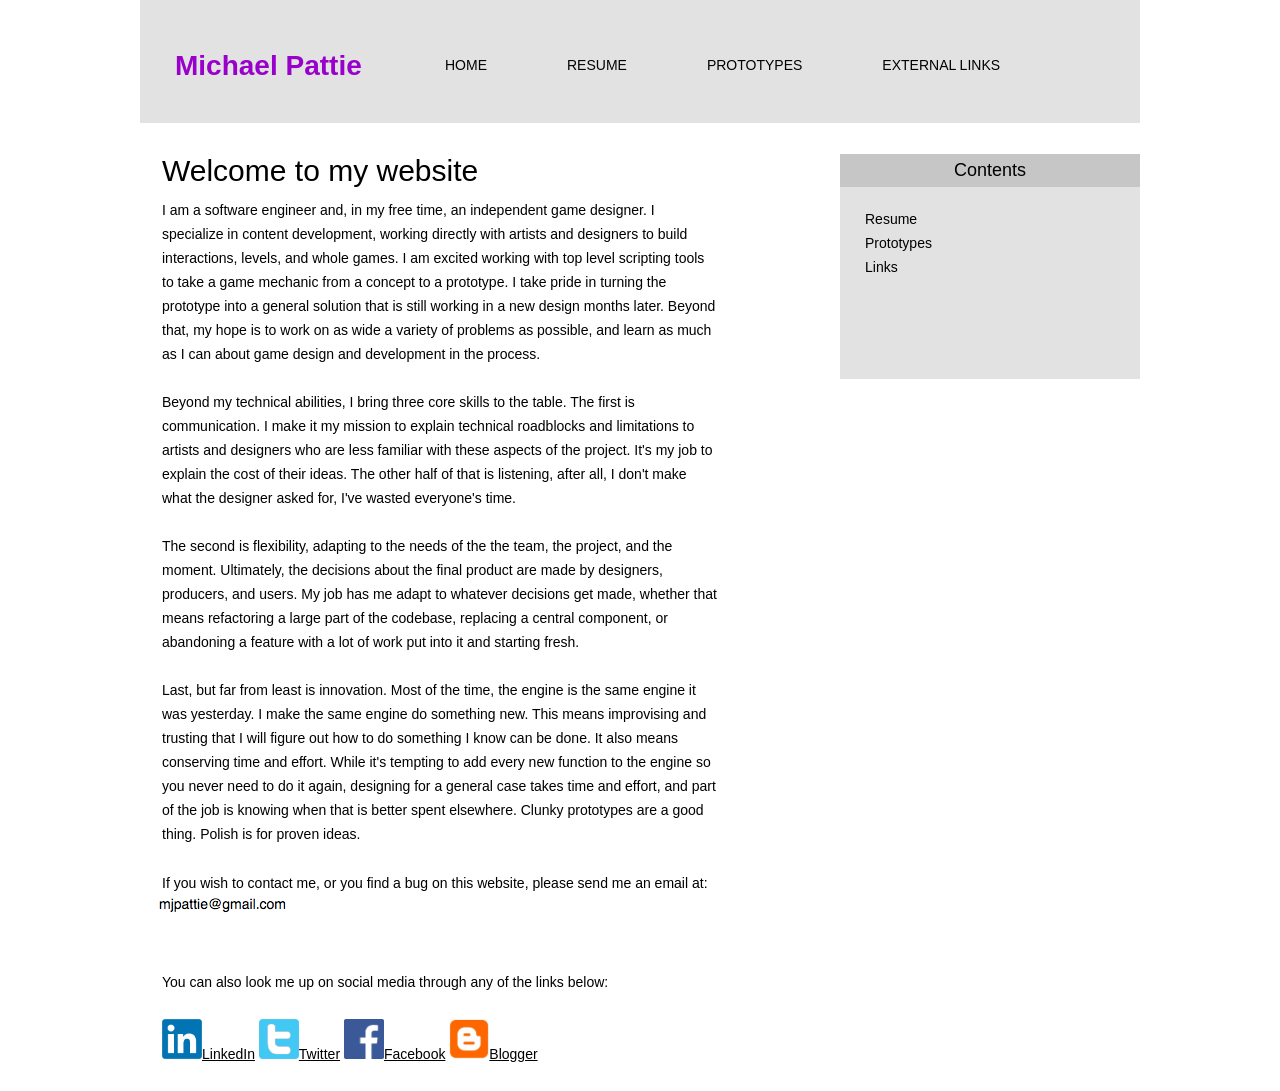
<file: index.html>
<!DOCTYPE html>
<!-- Website template by freewebsitetemplates.com -->
<html>
<head>
	<meta charset="UTF-8">
	<title>Michael Pattie's Website</title>
	<link rel="stylesheet" type="text/css" href="css/style.css">
</head>
<body>
	<div id="page">
		<div id="header">
			<div>
				<p class="mp">Michael Pattie</p>
				<!--<a href="index.html"><img src="images/logo.jpg" alt="Logo"></a>-->
			</div>
			<ul>
				<li class="current">
					<a href="index.html">Home</a>
				</li>
				<li>
					<a href="resume.html">Resume</a>
				</li>
				<li>
					<a href="prototypes.html">Prototypes</a>
				</li>
				<li>
					<a href="links.html">External Links</a>
				</li>
			</ul>
		</div>



		<div id="body">
			<div id="aside">
				<h1>Welcome to my website</h1>
				<p>I am a software engineer and, in my free time, an independent game designer. I specialize in content development, working directly with artists and designers to build interactions, levels, and whole games.
I am excited working with top level scripting tools to take a game mechanic from a concept to a prototype. I take pride in turning the prototype into a general solution that is still working in a new design months later. Beyond that, my hope is to work on as wide a variety of problems as possible, and learn as much as I can about game design and development in the process.<br><br>
Beyond my technical abilities, I bring three core skills to the table. The first is communication. I make it my mission to explain technical roadblocks and limitations to artists and designers who are less familiar with these aspects of the project. It's my job to explain the cost of their ideas. The other half of that is listening, after all, I don't make what the designer asked for, I've wasted everyone's time.<br><br>
The second is flexibility, adapting to the needs of the the team, the project, and the moment. Ultimately, the decisions about the final product are made by designers, producers, and users. My job has me adapt to whatever decisions get made, whether that means refactoring a large part of the codebase, replacing a central component, or abandoning a feature with a lot of work put into it and starting fresh.<br><br>
Last, but far from least is innovation. Most of the time, the engine is the same engine it was yesterday. I make the same engine do something new. This means improvising and trusting that I will figure out how to do something I know can be done. It also means conserving time and effort. While it's tempting to add every new function to the engine so you never need to do it again, designing for a general case takes time and effort, and part of the job is knowing when that is better spent elsewhere. Clunky prototypes are a good thing. Polish is for proven ideas.</p>
				<p>If you wish to contact me, or you find a bug on this website, please send me an email at:<img id="contact_img" src="images/mpEmail.png"></img></p>
				<span></span>
				<p>You can also look me up on social media through any of the links below:<p>
				<img src="images/Lin-logo.png"><a href="https://www.linkedin.com/pub/michael-pattie/88/383/235">LinkedIn</a>
				<img src="images/twitter-logo.png"><a href="https://twitter.com/Michael_Pattie">Twitter</a>
				<img src="images/fb-logo.png"><a href="https://en-gb.facebook.com/michael.pattie.3">Facebook</a>
				<img src="images/blogger-logo.jpg"><a href="http://lambwattage.blogspot.ca">Blogger</a>
            </div>
			<div id="sidebar">
				<div>
					<div>
						<h3>Contents</h3>
						<ul>
							<li>
								<a href="resume.html">Resume</a>
							</li>
							<li>
								<a href="prototypes.html">Prototypes</a>
							</li>
							<li>
								<a href="links.html">Links</a>
							</li>
						</ul>
					</div>
				</div>
            </div>
		</div>
	</div>
</body>
</html>
</file>
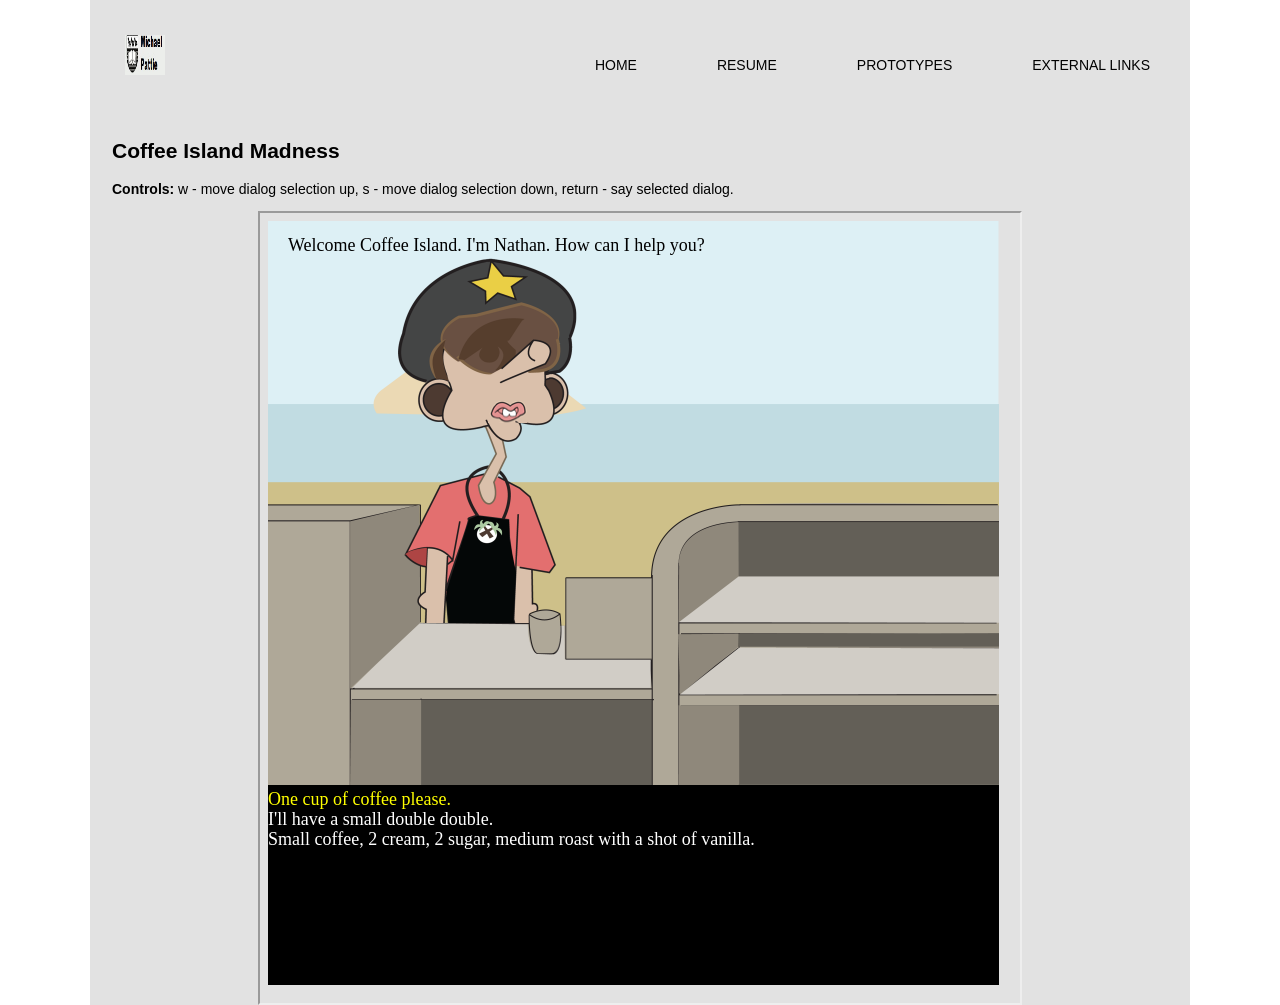
<file: coffee.html>
<!DOCTYPE html>
<!-- Website template by freewebsitetemplates.com -->
<html>
<head>
	<meta charset="UTF-8">
	<title>Michael Pattie's Website</title>
	<link rel="stylesheet" type="text/css" href="css/style.css">
</head>
<body>
	<div id="arcadepage">
		<div id="arcadeheader">
			<div>
				<a href="index.html"><img src="images/logo.jpg" alt="Logo"></a>
			</div>
			<ul>
				<li class="current">
					<a href="index.html">Home</a>
				</li>
				<li>
					<a href="resume.html">Resume</a>
				</li>
				<li>
					<a href="prototypes.html">Prototypes</a>
				</li>
				<li>
					<a href="links.html">External Links</a>
				</li>
			</ul>
		</div>
            <div id="arcade">
                <h2>Coffee Island Madness</h2>
                <p><b>Controls:</b> w - move dialog selection up, s - move dialog selection down, return - say selected dialog.</p>
                <iframe id="iframe_coffee"src="CoffeeIslandMadness.html"></iframe>
            </div>
        </div>
	</div>
</body>
</html>
</file>
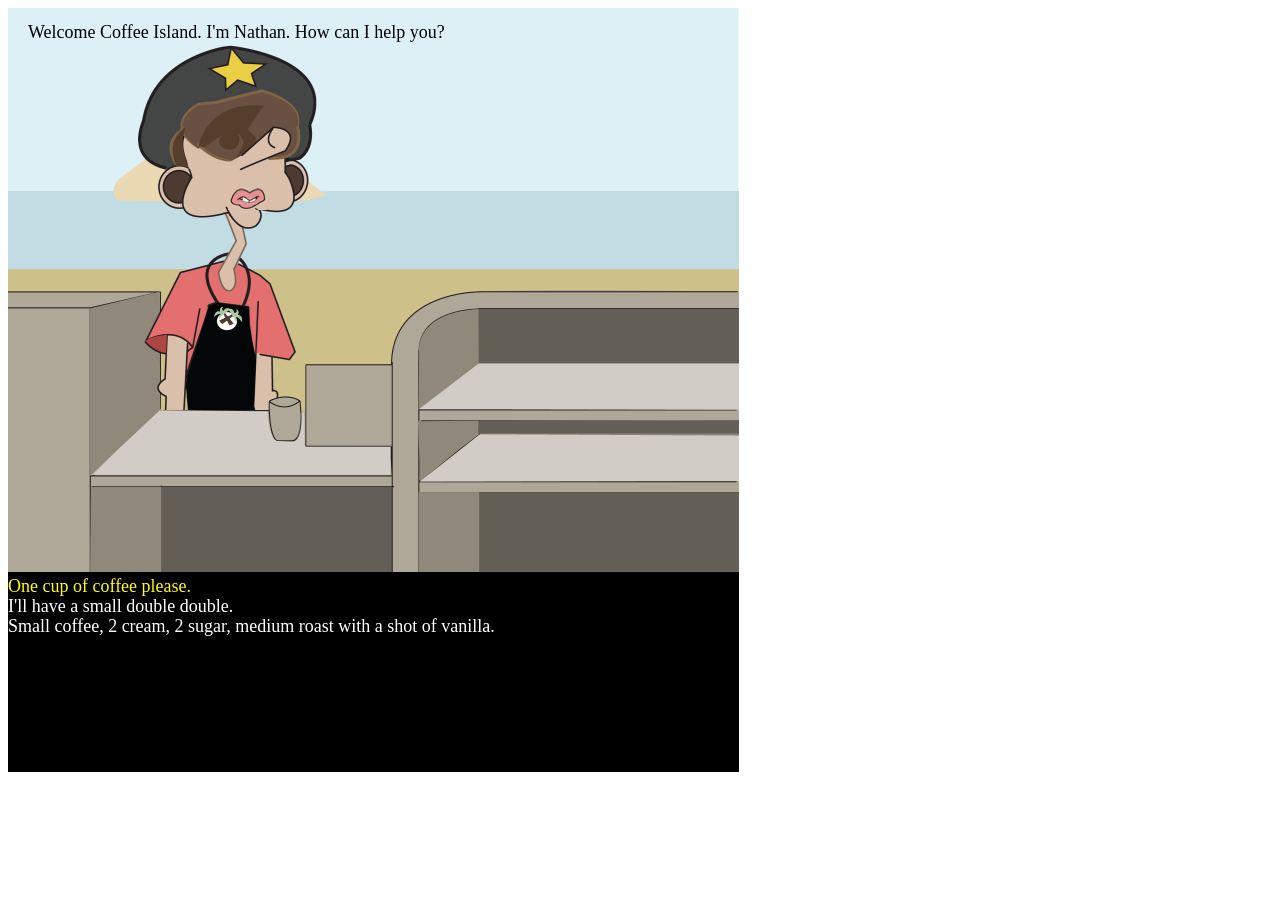
<file: CoffeeIslandMadness.html>
<html>
	<head>
    </head>
	<body>
		<img id="background" src="assets/orcajamfinalbackground.png" style="display:none;" />	
		<img id="smiley" src="assets/mouthopening.png" style="display:none;" />
		<canvas id="canvas" height=765 width=731>This browser does not support canvas</canvas>
		<script >
			//Animation engine script

			function animationFrame(x, y, width, height)
			{
				this.x = x;
				this.y = y;
				this.height = height;
				this.width = width;
			}
			
			function SpriteSheetAnimationSet(){

				this.frameSetList = new Array();
				this.frameSetCount = 0;
				this.animationList = new Array();
				this.animationCount = 0;
				this.addFrameArray = function(name, array){

					this.frameSetList[this.frameSetCount] = new Array();
					this.frameSetList[this.frameSetCount][0] = name;
					this.frameSetList[this.frameSetCount][1] = array;

					this.frameSetCount+=1;
				}
				
				this.addFrameStrip = function(name, start_x, start_y, width, height, x_inc, y_inc, frames){
					var frameSet = new Array();
					var frame;
					
					for(var i = 0; i<frames; i++){
						frame = new animationFrame(start_x+(i*x_inc), start_y+(i*y_inc),width, height);
	
						frameSet[i] = frame;
					}

					this.addFrameArray(name, frameSet);
		
				}
				
				this.addAnimation = function(name, frame_set_name){
					var frames = getFrameSet(frame_set_name);
	
					this.animationList[this.animationCount] = new Array();
					this.animationList[this.animationCount][0] = name;
					this.animationList[this.animationCount][1] = frames;
					this.animationCount++;
				}
				
				this.addAnimation = function(name, frame_set_name, sequence){
					var frames = new Array();
					var frame_set = this.getFrameSet(frame_set_name);

					for(var i = 0; i<sequence.length; i++){
						frames[i] = frame_set[sequence[i]];
					}

					this.animationList[this.animationCount] = new Array();
					this.animationList[this.animationCount][0] = name;
					this.animationList[this.animationCount][1] = frames;
					this.animationCount++;
				}
				
				this.getFrameSet = function(name){

					for(var i = 0; i <this.frameSetCount; i++){

						if(this.frameSetList[i][0] == name)
						return this.frameSetList[i][1];
					}
					return null;
				}
				
				this.getAnimation = function(name){
					for(var i = 0; i <this.animationCount; i++){
						if(this.animationList[i][0] == name)
						return this.animationList[i][1];
					}
					return null;
				}
				
				this.getAnimationInstance = function(name, frame_interval, loop){
					return new AnimationInstance(this.getAnimation(name), frame_interval, loop);
				}
			}
			
			function AnimationInstance(animation, frame_interval, loop){
				this.animation = animation;
				this.startTime = 0;
				this.frame_interval = frame_interval
				this.num_frames = animation.length;
				this.loop = loop;
				
				this.setStart = function(ticks){
					this.startTime = ticks;
				}
				
				this.setLoop = function(loop){
					this.loop = loop;
				}
				
				this.getCurrentFrame = function(ticks){
					if(this.loop){
			
						 return this.animation[Math.floor((ticks-this.startTime)/this.frame_interval)%this.num_frames];
					}else{
						var index = Math.floor((ticks-this.startTime)/this.frame_interval);
						if(index < this.num_frames)
						return this.animation[index];
						else
						return this.animation[this.num_frames-1];
					}
				}
				
				this.drawCurrentFrame = function(context, ticks, img, x, y, width, height){
					var frame = this.getCurrentFrame(ticks);
					context.drawImage(img, frame.x, frame.y, frame.width, frame.height, x, y, width, height);
				}
				
				this.replay = function(ticks){
					this.startTime = ticks;
				}
			}

			</script>
		<script >
			//dialog managing script
			
			function DialogManager(){

				this.id = 0;
				this.selection=0;
				this.tags = [];
				this.questions = [];
				this.choices = [];
				this.currenQuestion = "";
				
				this.add=function(question){
					this.questions.push(question);
				}
				
				this.selectUp = function(){
					this.selection = (this.selection+1)%this.choices.length;
				}
				this.selectDown = function(){
					this.selection -=1;
					if(this.selection<0)
					this.selection = this.choices.length-1;
					else
					this.selection %= this.choices.length;
				}
				
				this.checkForTags=function(prereqs){
					var finalResult = true;
					for(var i = 0; i<prereqs.length; i++){
						var localResult = false;
						for(var j = 0; j<this.tags.length; j++){
							if(this.tags[j]==prereqs[i]){
								localResult = true;
								break;
							}
						}
						if(!localResult){
							return localResult;
						}
					}
					return finalResult;
				}
				
				this.getAvailableChoices = function(){
					var trimmedChoices = [];
					for(var i = 0; i<this.currentQuestion.choices.length;i++){
						if(this.checkForTags(this.currentQuestion.choices[i].prereqs))
						{
							trimmedChoices.push(this.currentQuestion.choices[i]);
						}
					}
					return trimmedChoices;
				}
				
				this.getQuestion=function(id){
					
					for(var i = 0; i<this.questions.length; i++){
						if(this.questions[i].id==id)
						return this.questions[i];
					}
				}
				
				this.choose=function(){
					for(var i = 0; i < this.currentQuestion.sets.length; i++){
						this.tags.push(this.currentQuestion.sets[i]);
					}
					this.id = this.choices[this.selection].leadsTo;
					this.currentQuestion = this.getQuestion(this.id);
					this.choices = this.getAvailableChoices();
					this.selection = 0;
				}
				
				this.printQuestion=function(context, x, y){
					context.fillStyle = 'black';
					context.fillText(this.currentQuestion.line, x, y);
				}
				
				this.printChoices=function(context, x, y, height){
					for(var i = 0; i<this.choices.length;i++){
						if(i==this.selection){
							context.fillStyle = 'yellow';
						}else{
							context.fillStyle = 'white';
						}
						context.fillText(this.choices[i].line, x, y+(i*height));
					}
				}
				
				this.initialize = function(id){
					this.id = id;
					this.currentQuestion = this.getQuestion(this.id);
					this.choices = this.getAvailableChoices();
					this.tags.concat(this.currentQuestion.sets); 
				}
			}
			

			</script>
		<script >
			//Control script
			

			
			var dialogManager = new DialogManager();
			
			//start
			dialogManager.add({"id":"start", "sets":[], "line":"Welcome Coffee Island. I'm Nathan. How can I help you?", "choices":[{"prereqs":[], "leadsTo":"coffee", "line":"One cup of coffee please."},{"prereqs":[], "leadsTo":"double", "line":"I'll have a small double double."},{"prereqs":[], "leadsTo":"complex", "line":"Small coffee, 2 cream, 2 sugar, medium roast with a shot of vanilla."}]});
			dialogManager.add({"id":"complex", "sets":[], "line":"Sorry I didn't get all that. Can you repeat that slower", "choices":[{"prereqs":[], "leadsTo":"cream", "line":"2 Cream..."},{"prereqs":[], "leadsTo":"sugar", "line":"2 Sugar..."},{"prereqs":[], "leadsTo":"Small...", "line":"Small..."}]});
			dialogManager.add({"id":"coffee", "sets":[], "line":"What size?", "choices":[{"prereqs":[], "leadsTo":"small", "line":"Small"},{"prereqs":[], "leadsTo":"tall", "line":"Tall"},{"prereqs":[], "leadsTo":"12oz", "line":"12oz."}]});
			dialogManager.add({"id":"double", "sets":["double"], "line":"We don't serve a double double here. Can you describe it.", "choices":[{"prereqs":[], "leadsTo":"cream", "line":"2 Cream..."},{"prereqs":[], "leadsTo":"sugar", "line":"2 Sugar..."},{"prereqs":[], "leadsTo":"small", "line":"Small..."}]});
			dialogManager.add({"id":"12oz", "sets":[], "line":"We're entirely on the metric system. Please choose a size", "choices":[{"prereqs":[], "leadsTo":"small", "line":"Small?"},{"prereqs":[], "leadsTo":"tall", "line":"Tall?"}]});
			dialogManager.add({"id":"small", "sets":[], "line":"We don't hava small. Do you want a tall or short", "choices":[{"prereqs":[], "leadsTo":"tall", "line":"Tall?"},{"prereqs":[], "leadsTo":"12oz", "line":"12oz?"}]});
			dialogManager.add({"id":"tall", "sets":[], "line":"Okay. Any cream or sugar?", "choices":[{"prereqs":[], "leadsTo":"cream", "line":"2 cream."},{"prereqs":[], "leadsTo":"sugar", "line":"2 Sugar"},{"prereqs":["double"], "leadsTo":"confirmdouble", "line":"I said a double double."}]});
			dialogManager.add({"id":"confirmdouble", "sets":[], "line":"Is that 2 cream and 2 sugar?", "choices":[{"prereqs":[], "leadsTo":"cream", "line":"Yes"},{"prereqs":[], "leadsTo":"sugar", "line":"Yup"}]});
			
			//cream
			dialogManager.add({"id":"cream", "sets":["cream"], "line":"What kind of cream do you want?", "choices":[{"prereqs":[], "leadsTo":"creamkinds", "line":"What kinds do you have?"},{"prereqs":[], "leadsTo":"soy", "line":"Do you have soy?"},{"prereqs":[], "leadsTo":"fat", "line":"Just regular, ordinary cream."},{"prereqs":[], "leadsTo":"milkkinds", "line":"Milk?"}]});
			dialogManager.add({"id":"milkkinds", "sets":[], "line":"We have 2 percent, whole, non-fat or soy milk available.", "choices":[{"prereqs":[], "leadsTo":"amount", "line":"I'll have 2 percent."},{"prereqs":[], "leadsTo":"soy", "line":"Make it soy."}, {"prereqs":[], "leadsTo":"amount", "line":"I'll take non-fat"}, {"prereqs":[], "leadsTo":"fat", "line":"I'll take whole milk."}]});
			dialogManager.add({"id":"soy", "sets":["soy"], "line":"Man, that stuff tastes aweful.", "choices":[{"prereqs":["judge"], "leadsTo":"amount", "line":"Can I just get some coffee sans commentary?"},{"prereqs":[], "leadsTo":"milkkinds", "line":"I'll just have milk then."},{"prereqs":[], "leadsTo":"amount", "line":"I like the taste just fine."}]});
			dialogManager.add({"id":"fat", "sets":["judge"], "line":"Suit yourself, but it's so fattening.", "choices":[{"prereqs":[], "leadsTo":"soy", "line":"Fine I'll have soy."},{"prereqs":[], "leadsTo":"amount", "line":"2 percent then."}, {"prereqs":[], "leadsTo":"amount", "line":"I'll have the non-fat."},{"prereqs":["soy"], "leadsTo":"amountquip", "line":"Well maybe if you had one you wouldn't be such a stick"}]});
			dialogManager.add({"id":"creamkinds", "sets":[], "line":"We have milk, cream, or soy.", "choices":[{"prereqs":[], "leadsTo":"soy", "line":"I'll take soy"}, {"prereqs":[], "leadsTo":"milkkinds", "line":"I'll have some milk."}, {"prereqs":[], "leadsTo":"fat", "line":"Cream is fine."}]});
			
			//sugar
			dialogManager.add({"id":"sugar", "sets":["sugar"], "line":"What kind of sugar would you like?", "choices":[{"prereqs":[], "leadsTo":"sugarkinds", "line":"What kinds do you have?"},{"prereqs":[], "leadsTo":"cane", "line":"Cane sugar."},{"prereqs":[], "leadsTo":"splenda", "line":"Splaenda"},{"prereqs":[], "leadsTo":"whitebrown", "line":"Just sugar."}]});
			dialogManager.add({"id":"sugarkinds", "sets":[], "line":"We have white, brown, splenda, or cane.", "choices":[{"prereqs":[], "leadsTo":"cane", "line":"Cane."},{"prereqs":[], "leadsTo":"brown", "line":"Brown."},{"prereqs":[], "leadsTo":"splenda", "line":"Splenda."},{"prereqs":[], "leadsTo":"white", "line":"White."}]});
			dialogManager.add({"id":"whitebrown", "sets":[], "line":"Do you want white or brown?", "choices":[{"prereqs":[], "leadsTo":"white", "line":"White."},{"prereqs":[], "leadsTo":"brown", "line":"Brown."}]});
			dialogManager.add({"id":"splenda", "sets":["asper"], "line":"Aren't you worried about the aspertame?", "choices":[{"prereqs":[], "leadsTo":"blacksugar", "line":"Fine I'll just have it black."},{"prereqs":[], "leadsTo":"cane", "line":"Fine I'll have cane then."}, {"prereqs":[], "leadsTo":"whitebrown", "line":"Then make it plane sugar."},{"prereqs":[], "leadsTo":"creamsugar", "line":"I'll live with it."}]});
			dialogManager.add({"id":"cane", "sets":[], "line":"But the sugar plantations do so wasteful.", "choices":[{"prereqs":[], "leadsTo":"blacksugar", "line":"Fine I'll just have it black."}, {"prereqs":[], "leadsTo":"whitebrown", "line":"Then make it plane sugar."},{"prereqs":[], "leadsTo":"creamsugar", "line":"Just add the damn sugar."}]});
			dialogManager.add({"id":"white", "sets":[], "line":"Are you sure you don't want a low calorie alternative?", "choices":[{"prereqs":["asper"], "leadsTo":"creamsugar", "line":"I'd rather get fat than get cancer."}, {"prereqs":[], "leadsTo":"splenda", "line":"Maybe I'll have the splenda then."}, {"prereqs":[], "leadsTo":"creamsugar", "line":"It's just a little sugar."}, {"prereqs":[], "leadsTo":"", "line":"Make it brown then."}, {"prereqs":[], "leadsTo":"blacksugar", "line":"Then just make it black."}]});
			dialogManager.add({"id":"brown", "sets":[], "line":"You know it's a ripoff right? They just fry it a little.", "choices":[{"prereqs":[], "leadsTo":"creamsugar", "line":"Then call me a sucker"}, {"prereqs":[], "leadsTo":"splenda", "line":"Fine I'll have the splenda."}, {"prereqs":[], "leadsTo":"white", "line":"Fine I'll have plain white sugar then."}, {"prereqs":[], "leadsTo":"blacksugar", "line":""}]});
			dialogManager.add({"id":"blacksugar", "sets":["nosugar"], "line":"Okay, no sugar then. Are you sure you don't want cream?", "choices":[{"prereqs":[], "leadsTo":"cream", "line":"I might have some cream"},{"prereqs":[], "leadsTo":"black", "line":"Black is fine."}]});
			
			dialogManager.add({"id":"creamsugar", "sets":[], "line":"So... cream or sugar?", "choices":[{"prereqs":["sugar"], "leadsTo":"cream", "line":"We already talked about the sugar."},{"prereqs":["cream"], "leadsTo":"sugar", "line":"We already talked about the cream."},{"prereqs":["cream","sugar"], "leadsTo":"extra", "line":"YES THE CREAM AND SUGAR ARE FINE!"}]});
			
			
			//amount
			dialogManager.add({"id":"amount", "sets":[], "line":"How much do you want?", "choices":[{"prereqs":[], "leadsTo":"2", "line":"2?"},{"prereqs":[], "leadsTo":"oz", "line":"4 oz?"}]});
			dialogManager.add({"id":"amountquip", "sets":[], "line":"I don't think it works like that. Anyway how much do you want.", "choices":[{"prereqs":[], "leadsTo":"2", "line":"2?"},{"prereqs":[], "leadsTo":"oz", "line":"4 oz?"}]});
			dialogManager.add({"id":"2", "sets":[], "line":"2 what?", "choices":[{"prereqs":[], "leadsTo":"milkshot", "line":"Shots"},{"prereqs":[], "leadsTo":"cups", "line":"Cups?"},{"prereqs":[], "leadsTo":"oz", "line":"Ounces?"}]});
			dialogManager.add({"id":"oz", "sets":[], "line":"We use the metric system here. I need mLs.", "choices":[{"prereqs":[], "leadsTo":"comprimise", "line":"Uh.. 150?"},{"prereqs":[], "leadsTo":"comprimise", "line":"90?"}]});
			dialogManager.add({"id":"milkshot", "sets":[], "line":"We don't have shot glasses for milk.", "choices":[{"prereqs":[], "leadsTo":"oz", "line":"2 oz then?"},{"prereqs":[], "leadsTo":"comprimize", "line":"2.. er 20 mils?"}]});
			dialogManager.add({"id":"cups", "sets":[], "line":"Cups are for coffee. Besides that would be way too much.", "choices":[{"prereqs":[], "leadsTo":"comprimize", "line":"About 90 mils?"},{"prereqs":[], "leadsTo":"oz", "line":"2 oz then?"}]});
			dialogManager.add({"id":"comprimise", "sets":[], "line":"That will severely comprimize the flavour.", "choices":[{"prereqs":["nosugar"], "leadsTo":"black", "line":"Alright entirely black then."},{"prereqs":[], "leadsTo":"nocream", "line":"Fine. No cream then."},{"prereqs":[], "leadsTo":"creamsugar", "line":"I don't care about the flavour."}]});
			
			dialogManager.add({"id":"nocream", "sets":[], "line":"Okay, would you like any sugar?", "choices":[{"prereqs":["nosugar"], "leadsTo":"black", "line":"NO!"}, {"prereqs":[], "leadsTo":"sugar", "line":"Um..."}]});
			
			//black
			dialogManager.add({"id":"black", "sets":[], "line":"Are you sure you can handle black.", "choices":[{"prereqs":[], "leadsTo":"sugar", "line":"Maybe some sugar"},{"prereqs":[], "leadsTo":"cream", "line":"Maybe some cream"},{"prereqs":[], "leadsTo":"extra", "line":"Black is fine."}]});
			
			//extra
			dialogManager.add({"id":"extra", "sets":[], "line":"Do you want anything else in your coffee?", "choices":[{"prereqs":[], "leadsTo":"shotA", "line":"How about a shot"},{"prereqs":[], "leadsTo":"extrastuff", "line":"What kinds of things"}, {"prereqs":[], "leadsTo":"with", "line":"No. Just. Coffee."}]});
			dialogManager.add({"id":"shotA", "sets":[], "line":"We don't serve alchohol here.", "choices":[{"prereqs":[], "leadsTo":"abuse", "line":"espresso you moron."},{"prereqs":[], "leadsTo":"comprimise2", "line":"I meant a shot of espresso."}]});
			dialogManager.add({"id":"shotB", "sets":[], "line":"We don't serve alchohol here.", "choices":[{"prereqs":[], "leadsTo":"comprimise2", "line":"BUTTER-scotch."},{"prereqs":[], "leadsTo":"comprimise2", "line":"I meant a shot of espresso"}]});
			dialogManager.add({"id":"flavour", "sets":[], "line":"five.", "choices":[{"prereqs":[], "leadsTo":"", "line":""}]});
			dialogManager.add({"id":"extrastuff", "sets":[], "line":"We have flavour syrups. You could add shots. Water", "choices":[{"prereqs":[], "leadsTo":"flavour", "line":"What kinds of flavour syrups are there?"},{"prereqs":[], "leadsTo":"shotB", "line":"Thow in some scotch."},{"prereqs":[], "leadsTo":"with", "line":"Never mind, I'll take it as is."}]});
			dialogManager.add({"id":"comprimise2", "sets":[], "line":"That will completely ruin the flavour.", "choices":[{"prereqs":["comprimise"], "leadsTo":"abuse", "line":"I'm about to comprimise your face."},{"prereqs":[], "leadsTo":"idea", "line":"You suggested it!"}, {"prereqs":[], "leadsTo":"with", "line":"Fine. Forget it. Just the coffee."}]});
			dialogManager.add({"id":"idea", "sets":[], "line":"I have to suggest it. It doesn't mean I recommend it.", "choices":[{"prereqs":[], "leadsTo":"with", "line":"Fine. Forget it. Just the coffee."}]});
			
			//with
			dialogManager.add({"id":"with", "sets":[], "line":"Alrighty then. Would you like anything with your coffee?", "choices":[{"prereqs":[], "leadsTo":"withKinds", "line":"What?"}]});
			dialogManager.add({"id":"withKinds", "sets":[], "line":"We have pastries, doughnuts, cookies, bread, biscotti..... ", "choices":[{"prereqs":[], "leadsTo":"insanity1", "line":"AAAAAAAAAAAAAAAAAAAAAAAAAAAAARRRGGGHHH!"},{"prereqs":[], "leadsTo":"abuse", "line":"OH MY GOD JUST GIVE ME MY GOD DAMN COFFEE YOU STUPID LITTLE SHIT!"},{"prereqs":[], "leadsTo":"donation", "line":"COFFEE! JUST COFFEE! NOTHING EXCEPT COFFEE"}]});
			
			//insanity
			dialogManager.add({"id":"insanity1", "sets":[], "line":"Um, I'm sorry I didn't get that", "choices":[{"prereqs":[], "leadsTo":"insanity2", "line":"GRRRRRRRRR...."},{"prereqs":[], "leadsTo":"insanity2", "line":"Asgijifunninifpagrtifhsj"},{"prereqs":[], "leadsTo":"insanity2", "line":"HURRGH, HURGH, HURGH, HUGRH"}]});
			dialogManager.add({"id":"insanity2", "sets":[], "line":"I, I think you need help. Just let me call someone.", "choices":[{"prereqs":[], "leadsTo":"end1", "line":"No wait-"}]});
			
			//abuse
			dialogManager.add({"id":"abuse", "sets":[], "line":"I don't appriciate that kind of treatment.", "choices":[{"prereqs":[], "leadsTo":"donation", "line":"You're right, I'm sorry, just let me get my coffee."},{"prereqs":[], "leadsTo":"abuse2", "line":"Well I don't appriciate annoying sticks standing between me and my coffee"}]});
			dialogManager.add({"id":"abuse2", "sets":[], "line":"Look if you don't stop, I WILL call for security.", "choices":[{"prereqs":[], "leadsTo":"end2", "line":"You don't have the balls."}]});
			
			//donation
			dialogManager.add({"id":"donation", "sets":[], "line":"Would you like to donate a dollar to starving children in Ethiopia", "choices":[{"prereqs":[], "leadsTo":"abuse2", "line":"That's it!, I'm stopping this right now!"},{"prereqs":[], "leadsTo":"yes", "line":"<sigh> Yeah, sure, can I just get my coffee?"},{"prereqs":[], "leadsTo":"insanity1", "line":"HTKCH... HKCTKGKHKTGHKSKGTKCTK!"},{"prereqs":[], "leadsTo":"no", "line":"Forget the children! I'm leaving now. coffee or no."}]});
			
			dialogManager.add({"id":"yes", "sets":[], "line":"Great. Here's your coffee. That will be $2.64. Thanks for shopping at Island Coffee!", "choices":[{"prereqs":[], "leadsTo":"end3", "line":"Oh thank God!"}]});
			dialogManager.add({"id":"no", "sets":[], "line":"Fine.  Here's your coffee. That will be $2.64. Thanks for shopping at Island Coffee!", "choices":[{"prereqs":[], "leadsTo":"end2", "line":"Oh thank God!"}]});
			
			dialogManager.add({"id":"end1", "sets":[], "line":"", "choices":[]});
			dialogManager.add({"id":"end2", "sets":[], "line":"", "choices":[]});
			dialogManager.add({"id":"end3", "sets":[], "line":"", "choices":[]});
			dialogManager.add({"id":"credits", "sets":[], "line":"", "choices":[]});
			
			
			
			
			
			dialogManager.initialize("start");

			window.requestAnimFrame = (function(callback) {
																 return window.requestAnimationFrame || window.webkitRequestAnimationFrame || window.mozRequestAnimationFrame || window.oRequestAnimationFrame || window.msRequestAnimationFrame ||
																 function(callback) {
																 window.setTimeout(callback, 1000 / 60);
																 };
																 })();
			var img = document.getElementById("smiley");
			var background = document.getElementById("background");
			
			var canvas = document.getElementById("canvas");
			var context = canvas.getContext("2d");
			context.font="18px Comic Sans MS";
			
			
			var sheet = new SpriteSheetAnimationSet();
			sheet.addFrameStrip("smile", 0, 0, 39, 22.75, 0, 22.75, 4);

			sheet.addAnimation("smile", "smile", [0,1,2,3,2,1,0,1,2,3,2,1,0,1,2,3,2,1,0,1,2,3,2,1,0,1,2,3,2,1,0,1,2,3,2,1,0,1,2,3,2,1,0,1,2,3,2,1,0,1,2,3,2,1,01,2,3,2,1,0,1,2,3,2,1,0,1,2,3,2,1,0,1,2,3,2,1,0,1,2,3,2,1,0]);
			
			var instance = sheet.getAnimationInstance("smile", 2, false);
			var clockTicks = 0;
			
			setInterval(function() {

									animate(canvas, context, clockTicks);
									clockTicks++;
									}, 30);
			
			function animate(canvas, context, startTime){
				context.clearRect(0 , 0 , canvas.width, canvas.height);
				
				if(dialogManager.id=="end1"){
					context.fillStyle="rgb(0,0,0)";
					context.fillRect(0,0,canvas.width,canvas.height);
					context.fillStyle = 'white';
					context.fillText("You are brought to the Kony Island Mental Hospital and set up in a rubber room.",20,20);
					context.fillText("You can smell some coffee at the nurses' station, but it's off limit to patients.",20,40);
					context.fillText("Guess you'll just have to take a nap.",20,60);
					context.fillText("Press enter to go to credits.", 20, 120);
				}else if(dialogManager.id=="end2"){
					context.fillStyle="rgb(0,0,0)";
					context.fillRect(0,0,canvas.width,canvas.height);
					context.fillStyle = 'white';
					context.fillText("Apparently he did.",20,20);
					context.fillText("You are hauled off to the Kony Island Penitentiary where your coffee options are:",20,40);
					context.fillText("	water, or an empty cup.",20,60);
					context.fillText("Maybe you can smuggle some in with the right connections.",20,100);
					context.fillText("Press enter to go to credits.", 20, 140);
				}else if(dialogManager.id=="end3"){
					context.fillStyle="rgb(0,0,0)";
					context.fillRect(0,0,canvas.width,canvas.height);
					context.fillStyle = 'white';
					context.fillText("At long last you get your cup of coffee.",20,20);
					context.fillText("It's okay. Not great, but drinkable. Could be worse.",20,40);
					context.fillText("Press enter to go to credits.", 20, 120);
				}else if(dialogManager.id=="credits"){
					context.fillStyle="rgb(0,0,0)";
					context.fillRect(0,0,canvas.width,canvas.height);
					context.fillStyle = 'white';
					context.fillText("Created by Linnea Balt and Michael Pattie.",20,40)
					context.fillText("We hope you enjoyed it. Kind of.", 20, 60);
				}else{
					context.drawImage(background,0,0,2924,2260,0,0, 731,565);
					context.fillStyle="rgb(0,0,0)";
					context.fillRect(0,564,canvas.width,200);
					instance.drawCurrentFrame(context, startTime, img, 220, 180, 39, 22);
					dialogManager.printQuestion(context, 20, 30);
					dialogManager.printChoices(context, 0, 584, 20);
				}	
			}
			
			window.addEventListener("keydown", onKeyDown, false);
			
			function onKeyDown(e){
				switch(e.keyCode){
					case 13:
					if(dialogManager.id=="end1"||dialogManager.id=="end2"||dialogManager.id=="end3"){
						dialogManager.id="credits"
						break;
					}else if(dialogManager.id=="credits"){
						break;
					}else{
						dialogManager.choose();
						instance.replay(clockTicks)
						break;
					}
					case 83:
					dialogManager.selectUp();
					break;
					case 87:
					dialogManager.selectDown();
					break;
					default:
					break;
				} 
			}

			</script>
	</body>
</html>
</file>
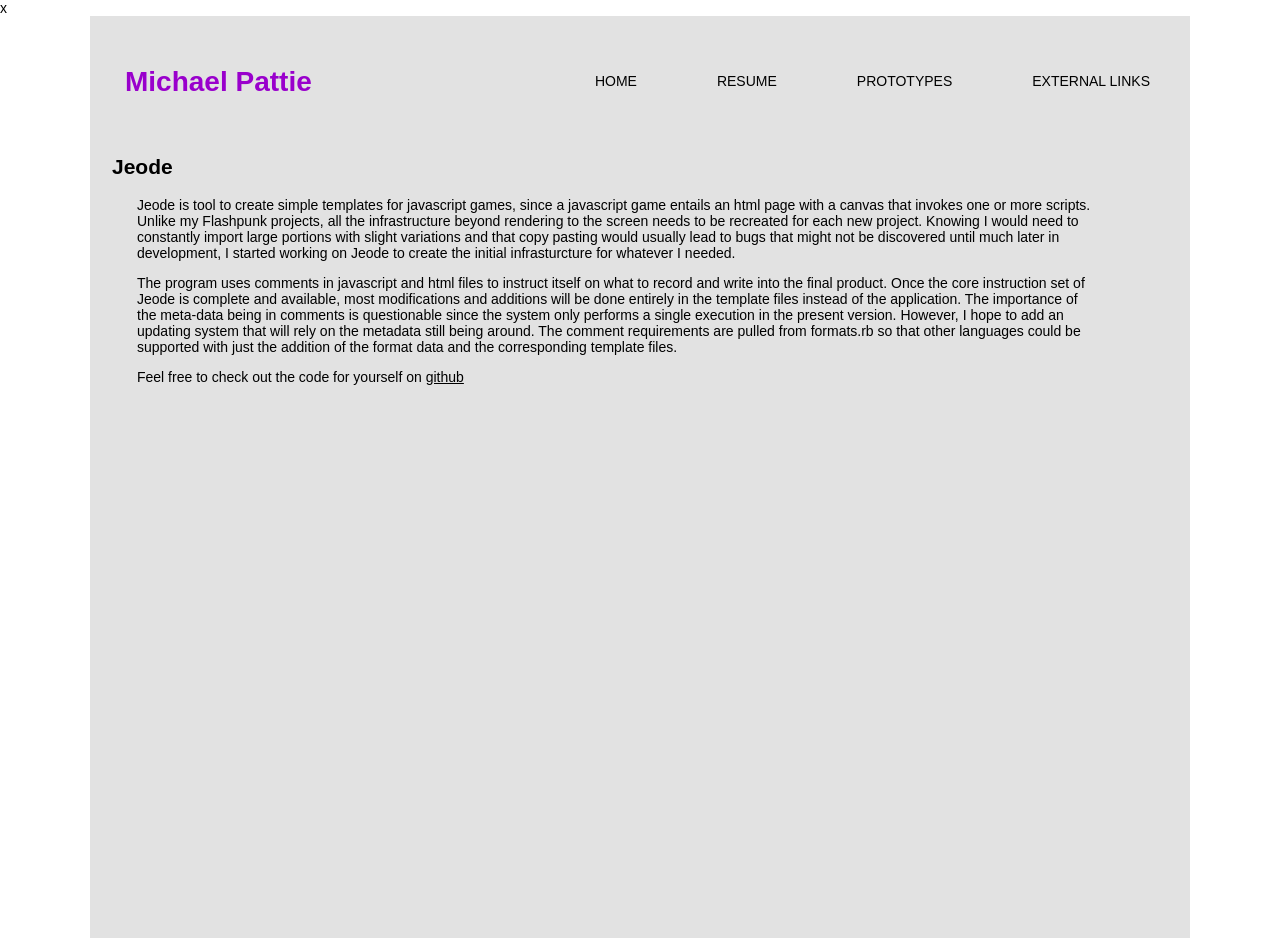
<file: jeode.html>
x<!DOCTYPE html>
<!-- Website template by freewebsitetemplates.com -->
<html>
<head>
	<meta charset="UTF-8">
	<title>Jeode by Michael Pattie</title>
	<link rel="stylesheet" type="text/css" href="css/style.css">
</head>
<body>
	<div id="arcadepage">
		<div id="arcadeheader">
			<div>
				<p class="mp">Michael Pattie</p>
			</div>
			<ul>
				<li class="current">
					<a href="index.html">Home</a>
				</li>
				<li>
					<a href="resume.html">Resume</a>
				</li>
				<li>
					<a href="prototypes.html">Prototypes</a>
				</li>
				<li>
					<a href="links.html">External Links</a>
				</li>
			</ul>
		</div>
            <div id="arcade">
                <h2>Jeode</h2>
		<div>
                <p>Jeode is tool to create simple templates for javascript games, since a javascript game entails an html page with a canvas that invokes one or more scripts. Unlike my Flashpunk projects, all the infrastructure beyond rendering to the screen needs to be recreated for each new project. Knowing I would need to constantly import large portions with slight variations and that copy pasting would usually lead to bugs that might not be discovered until much later in development, I started working on Jeode to create the initial infrasturcture for whatever I needed.  </p>
                <p>The program uses comments in javascript and html files to instruct itself on what to record and write into the final product. Once the core instruction set of Jeode is complete and available, most modifications and additions will be done entirely in the template files instead of the application. The importance of the meta-data being in comments is questionable since the system only performs a single execution in the present version. However, I hope to add an updating system that will rely on the metadata still being around. The comment requirements are pulled from formats.rb so that other languages could be supported with just the addition of the format data and the corresponding template files.</p>
                <p>Feel free to check out the code for yourself on <a href="https://github.com/Lambwatt/jeode">github</a></p>
		</div>
            </div>
        </div>
	</div>
</body>
</html>
</file>
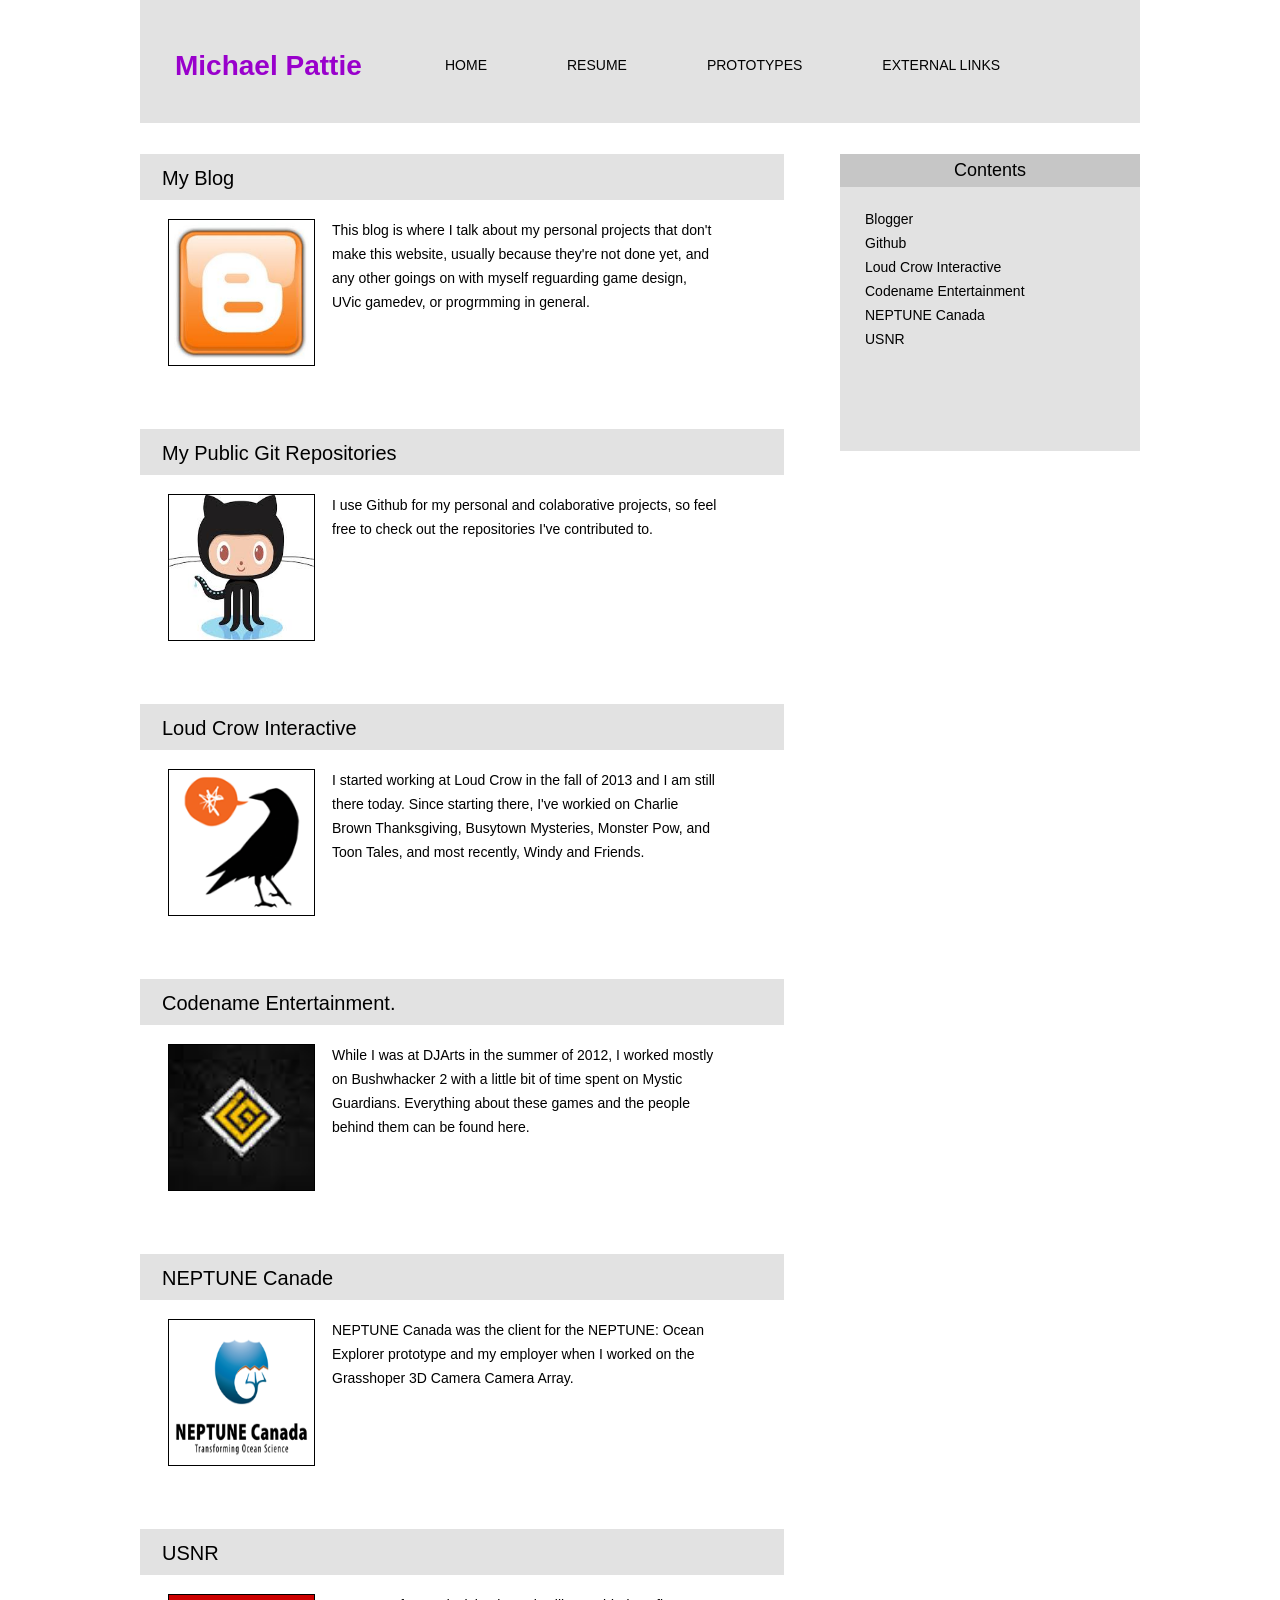
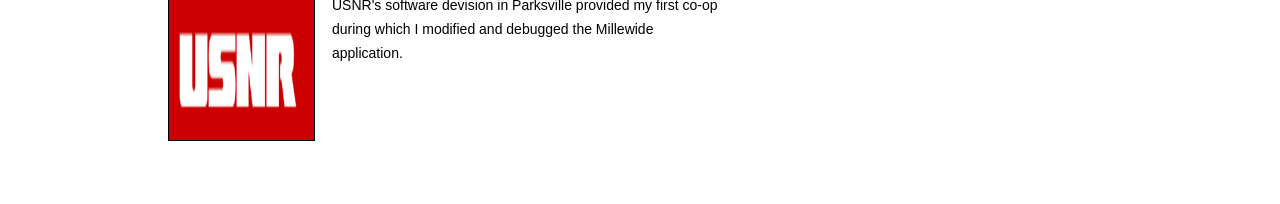
<file: links.html>
<!DOCTYPE html>
<!-- Website template by freewebsitetemplates.com -->
<html>
<head>
	<meta charset="UTF-8">
	<title>Michael Pattie's Website</title>
	<link rel="stylesheet" type="text/css" href="css/style.css">
</head>
<body>
	<div id="page">
		<div id="header">
			<div>
				<p class="mp">Michael Pattie</p>
			</div>
			<ul>
				<li >
					<a href="index.html">Home</a>
				</li>
				<li>
					<a href="resume.html">Resume</a>
				</li>
				<li>
					<a href="prototypes.html">Prototypes</a>
				</li>
				<li class="current">
					<a href="links.html">External Links</a>
				</li>
			</ul>
		</div>
		<div id="body">
			<div id="aside">
				<div id="games">
					<ul>
						<li>

							<h2>
								<a id="blogger" href="http://lambwattage.blogspot.ca">My Blog</a>
							</h2>

								
							
							<a href="http://lambwattage.blogspot.ca"><img src="images/blogger_logo.jpg" alt="Image"></a>
							<p>This blog is where I talk about my personal projects that don't make this website, usually because they're not done yet, and any other goings on with myself reguarding game design, UVic gamedev, or progrmming in general.</p>

						</li>
						<span></span>
						<li>
							<h2>
								<a id="git" href="https://github.com/Lambwatt">My Public Git Repositories</a>
							</h2>

							<a href="https://github.com/Lambwatt"><img src="images/github_logo.jpeg" alt="Image"></a>
							
							<p>I use Github for my personal and colaborative projects, so feel free to check out the repositories I've contributed to.</p>

						</li>
						<span></span>
						<li>
							<h2>
								<a id="loudcrow" href="http://loudcrow.com/">Loud Crow Interactive</a>
							</h2>

							<a href="http://loudcrow.com/"><img src="images/loudcrow.png" alt="Image"></a>
							
							<p>I started working at Loud Crow in the fall of 2013 and I am still there today. Since starting there, I've workied on Charlie Brown Thanksgiving, Busytown Mysteries, Monster Pow, and Toon Tales, and most recently, Windy and Friends.</p>

						</li>
						<span></span>
						<li>

							<h2>
								<a id="djarts" href="http://www.codenameentertainment.com/">Codename Entertainment.</a>
							</h2>

							<a href="http://www.codenameentertainment.com/"><img src="images/codename.jpeg" alt="Image"></a>
							
							<p>While I was at DJArts in the summer of 2012, I worked mostly on Bushwhacker 2 with a little bit of time spent on Mystic Guardians. Everything about these games and the people behind them can be found here.</p>

						</li>
						<span></span>
						<li>
							
							<h2>
								<a id="neptune" href="http://www.neptunecanada.com/">NEPTUNE Canade</a>
							</h2>
							
							<a href="http://www.neptunecanada.com/"><img src="images/NEPTUNE_logo_reduced.png" alt="Image"></a>
							<p>NEPTUNE Canada was the client for the NEPTUNE: Ocean Explorer prototype and my employer when I worked on the Grasshoper 3D Camera Camera Array.</p>
							
						</li>
						<span></span>
						<li>
							<h2>
								<a id="usnr" href="http://www.usnr.com/">USNR</a>
							</h2>
							
							<a href="http://www.usnr.com/"><img src="images/usnr_logo.gif" alt="Image"></a>
							<p>USNR's software devision in Parksville provided my first co-op during which I modified and debugged the Millewide application.</p>
						
						</li>
						<span></span>
					</ul>
				</div>
			</div>
			<div id="sidebar">
				<div>
					<div>
						<h3>Contents</h3>
						<ul>
							<li>
								<a href="#blogger">Blogger</a>
							</li>
							<li>
								<a href="#git">Github</a>
							</li>
							<li>
								<a href="#loudcrow">Loud Crow Interactive</a>
							</li>
							<li>
								<a href="#djarts">Codename Entertainment</a>
							</li>
							<li>
								<a href="#neptune">NEPTUNE Canada</a>
							</li>
							<li>
								<a href="#usnr">USNR</a>
							</li>
                        </ul>
					</div>
				</div>
            </div>
		</div>
    </div>
</body>
</html>
</file>
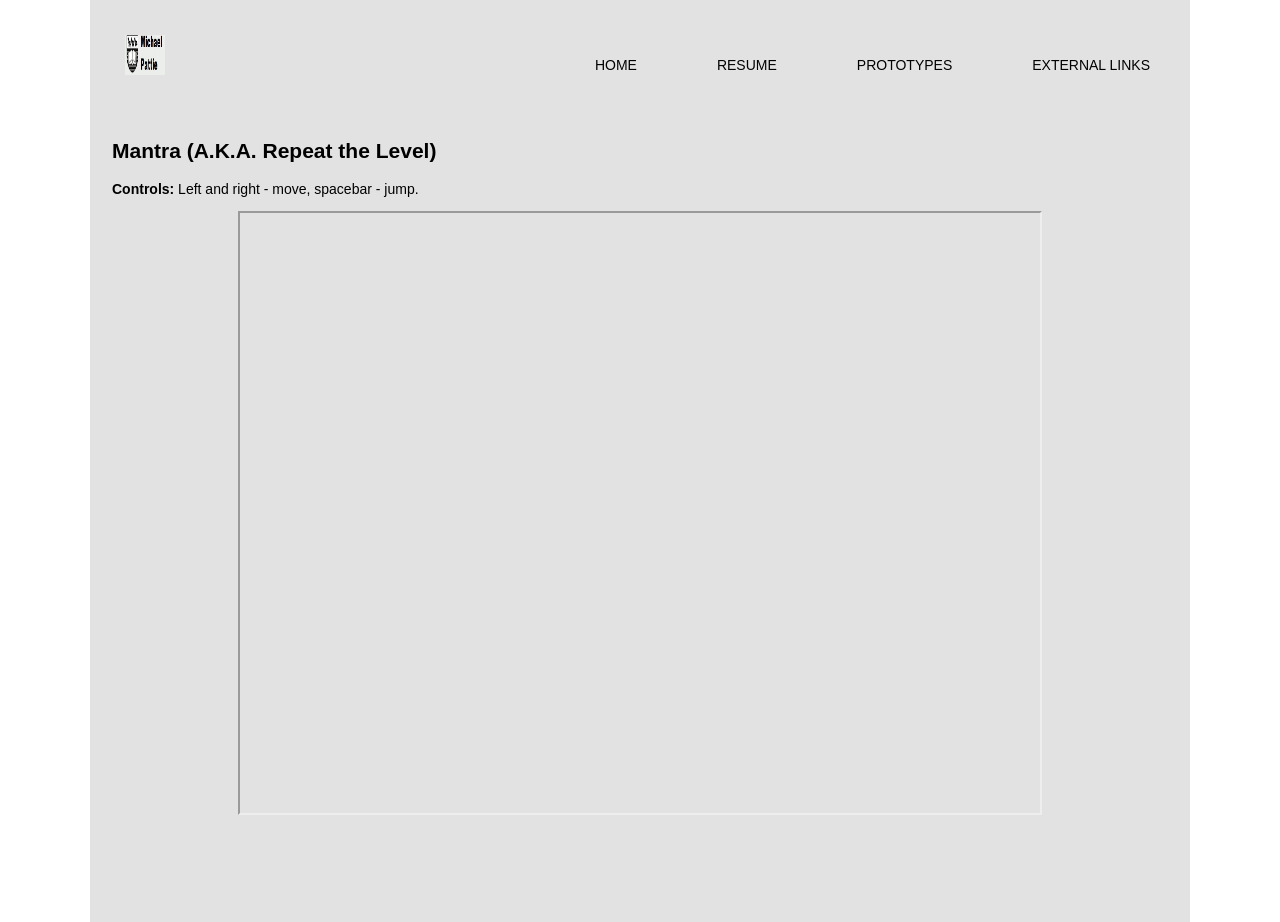
<file: mantra.html>
<!DOCTYPE html>
<!-- Website template by freewebsitetemplates.com -->
<html>
<head>
	<meta charset="UTF-8">
	<title>Michael Pattie's Website</title>
	<link rel="stylesheet" type="text/css" href="css/style.css">
</head>
<body>
	<div id="arcadepage">
		<div id="arcadeheader">
			<div>
				<a href="index.html"><img src="images/logo.jpg" alt="Logo"></a>
			</div>
			<ul>
				<li class="current">
					<a href="index.html">Home</a>
				</li>
				<li>
					<a href="resume.html">Resume</a>
				</li>
				<li>
					<a href="prototypes.html">Prototypes</a>
				</li>
				<li>
					<a href="links.html">External Links</a>
				</li>
			</ul>
		</div>
            <div id="arcade">
                <h2>Mantra (A.K.A. Repeat the Level)</h2>
                <p><b>Controls: </b>Left and right - move, spacebar - jump.</p>
                <iframe src="exe/Mantra.swf"></iframe>
            </div>
        </div>
	</div>
</body>
</html>
</file>
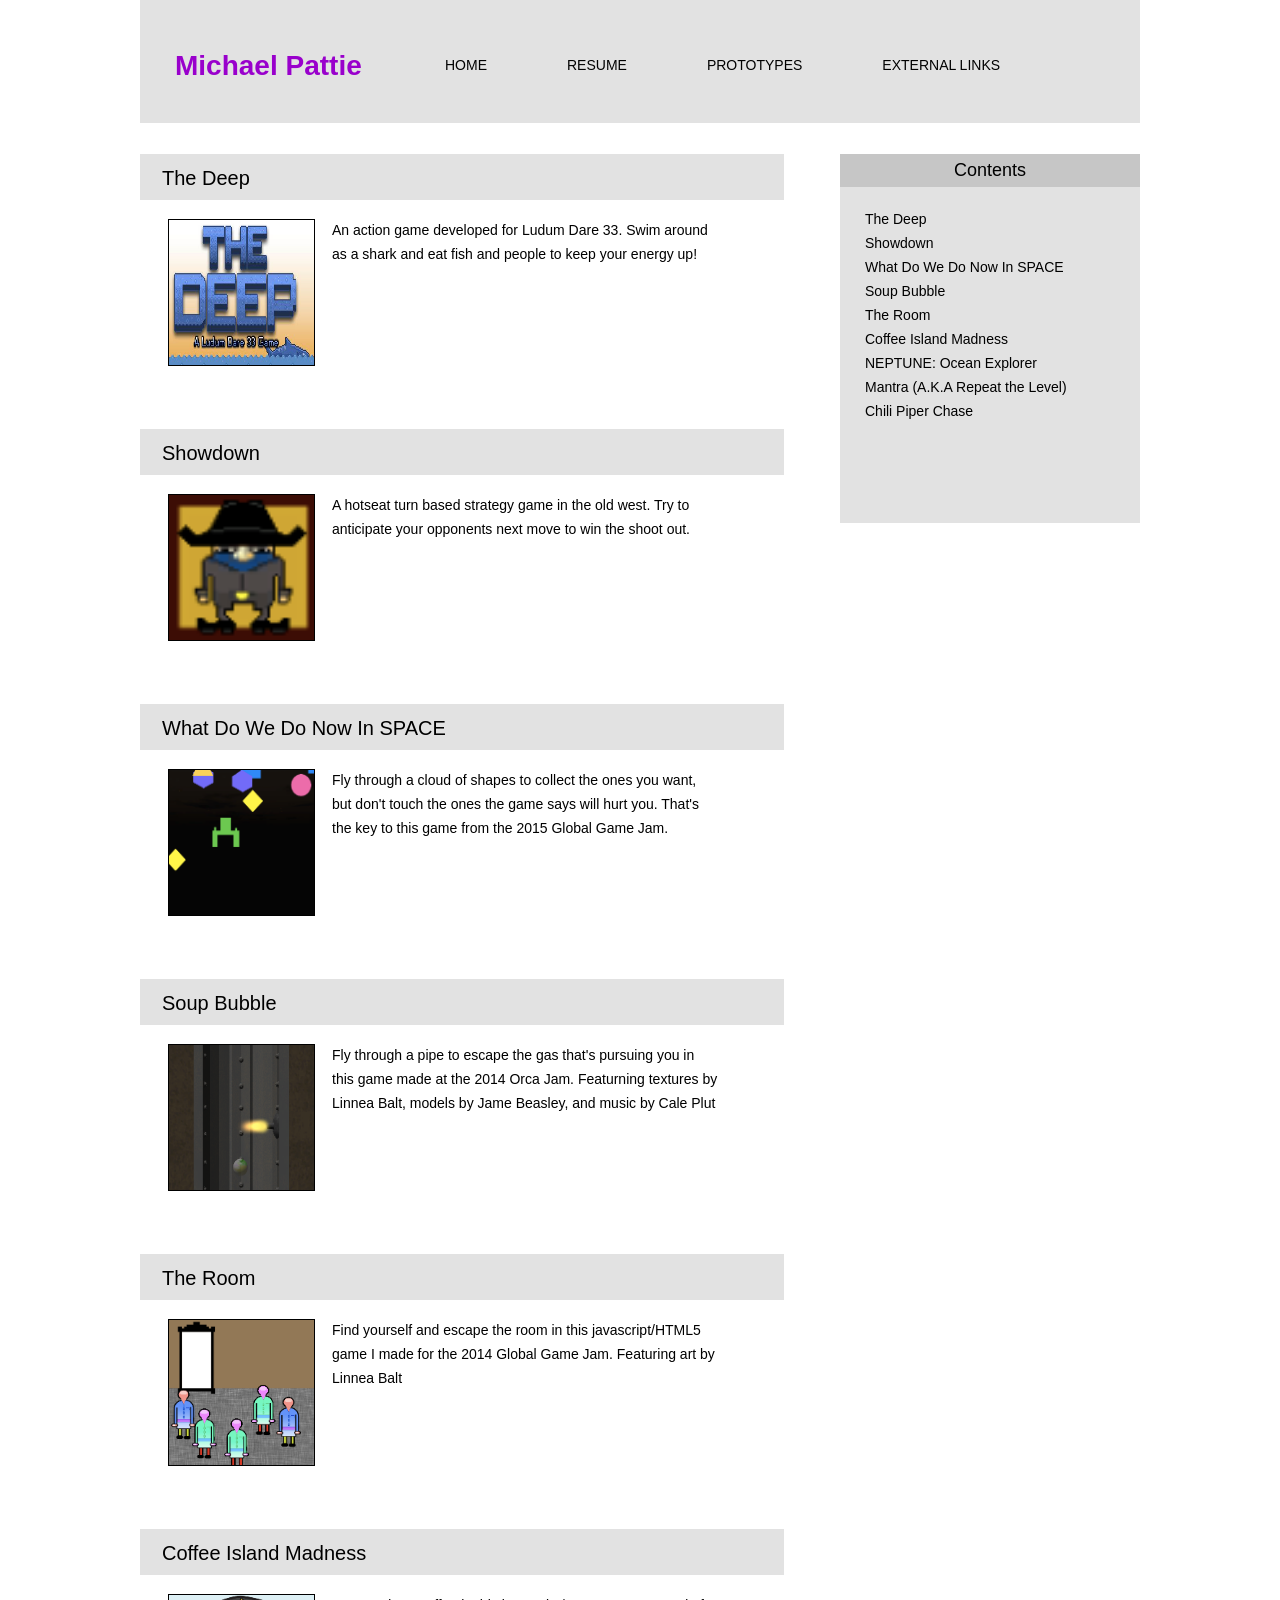
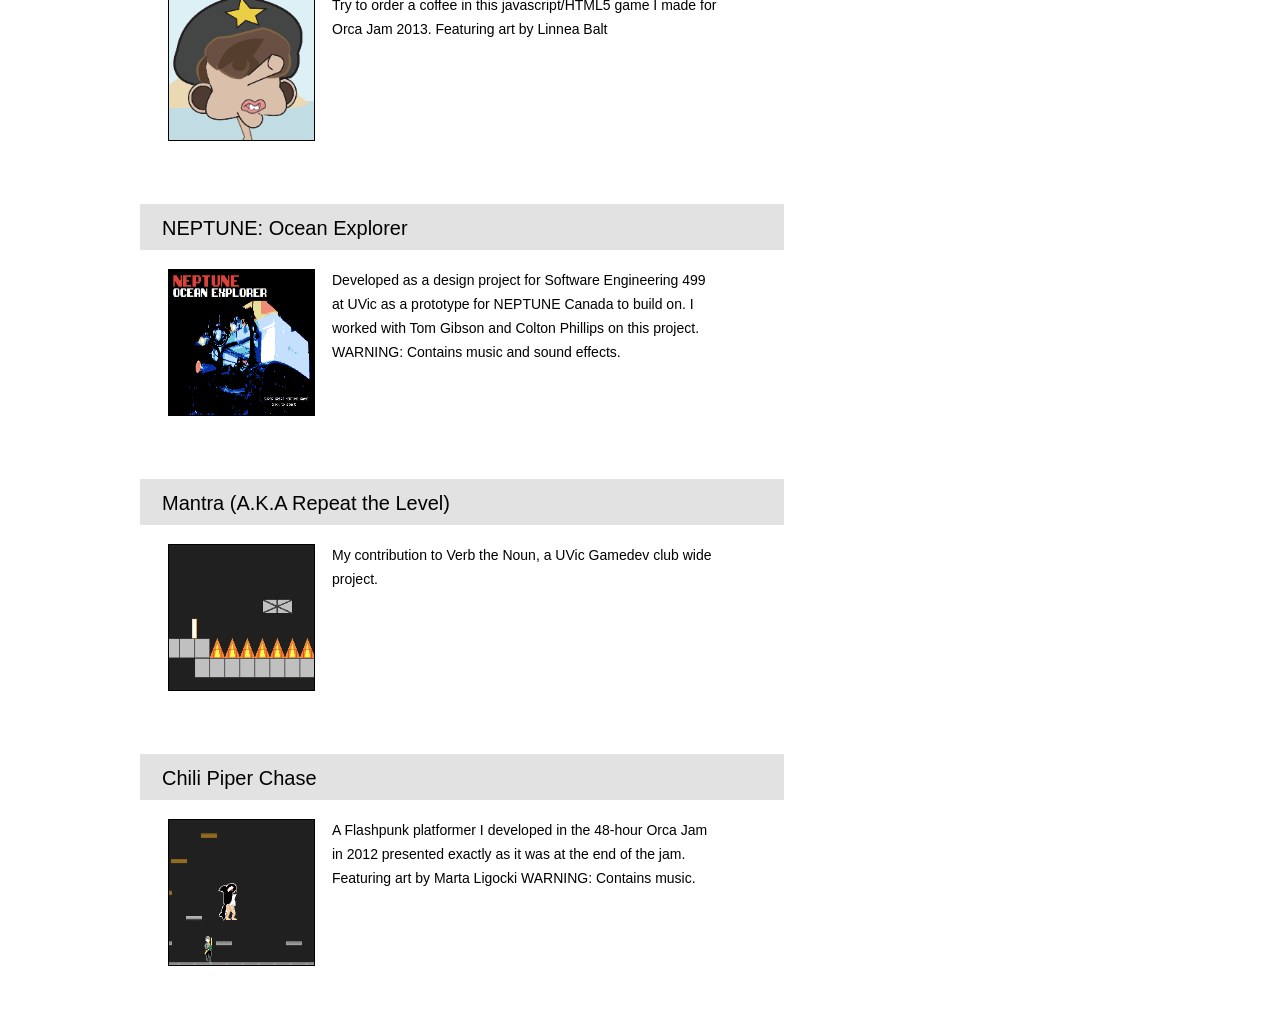
<file: prototypes.html>
<!DOCTYPE html>
<!-- Website template by freewebsitetemplates.com -->
<html>
<head>
	<meta charset="UTF-8">
	<title>Michael Pattie's Website</title>
	<link rel="stylesheet" type="text/css" href="css/style.css">
</head>
<body>
	<div id="page">
		<div id="header">
			<div>
				<p class="mp">Michael Pattie</p>
			</div>
			<ul>
				<li>
					<a href="index.html">Home</a>
				</li>
				<li>
					<a href="resume.html">Resume</a>
				</li>
				<li class="current">
					<a href="prototypes.html">Prototypes</a>
				</li>
				<li>
					<a href="links.html">External Links</a>
				</li>
			</ul>
		</div>
		<div id="body">
			<div id="aside">
                <div id="games">
                    <ul>
                        <li>  
                            <h2 id="theDeep">
                                <a href="prototypes/thedeep.html">The Deep</a>
                            </h2>
                       
                            <a href="prototypes/thedeep.html"><img src="images/theDeep.png" alt="Image"></a>
                                <p>An action game developed for Ludum Dare 33. Swim around as a shark and eat fish and people to keep your energy up!</p>
                        </li>
                        <span></span>
                        <li>  
                            <h2 id="showdown">
                                <a href="prototypes/showdown.html">Showdown</a>
                            </h2>
                       
                            <a href="prototypes/showdown.html"><img src="images/Showdown.png" alt="Image"></a>
                                <p>A hotseat turn based strategy game in the old west. Try to anticipate your opponents next move to win the shoot out.</p>
                        </li>
                        <span></span>
                        <li>  
                            <h2 id="wdwdnis">
                                <a href="prototypes/wdwdnis.html">What Do We Do Now In SPACE</a>
                            </h2>
                       
                            <a href="prototypes/wdwdnis.html"><img src="images/wdwdnis.png" alt="Image"></a>
                                <p>Fly through a cloud of shapes to collect the ones you want, but don't touch the ones the game says will hurt you. That's the key to this game from the 2015 Global Game Jam.</p>
                        </li>
                        <span></span>
                        <li>  
                            <h2 id="soup">
                                <a href="prototypes/soup.html">Soup Bubble</a>
                            </h2>
                       
                            <a href="prototypes/soup.html"><img src="images/soup.png" alt="Image"></a>
                                <p>Fly through a pipe to escape the gas that's pursuing you in this game made at the 2014 Orca Jam. Featurning textures by Linnea Balt, models by Jame Beasley, and music by Cale Plut</p>
                        </li>
                        <span></span>
                        <li>
                            
                            <h2 id="room">
                                <a href="prototypes/room.html">The Room</a>
                            </h2>
                       
                            <a href="prototypes/room.html"><img src="images/roomThumb.png" alt="Image"></a>
                                <p>Find yourself and escape the room in this javascript/HTML5 game I made for the 2014 Global Game Jam. Featuring art by Linnea Balt</p>
                        </li>
                        <span></span>
                        <li>
                            
                            <h2 id="coffee">
                                <a href="prototypes/coffee.html">Coffee Island Madness</a>
                            </h2>
                       
                            <a href="prototypes/coffee.html"><img src="images/coffeeThumb.png" alt="Image"></a>
                                <p>Try to order a coffee in this javascript/HTML5 game I made for Orca Jam 2013. Featuring art by Linnea Balt</p>
                        </li>
                        <span></span>
                        <li>
                            
                            <h2 id="neptune">
                                <a href="prototypes/seng499.html">NEPTUNE: Ocean Explorer</a>
                            </h2>
                       
                            <a href="prototypes/seng499.html"><img src="images/neptune-ss.png" alt="Image"></a>
                                <p>Developed as a design project for Software Engineering 499 at UVic as a prototype for NEPTUNE Canada to build on. I worked with Tom Gibson and Colton Phillips on this project. WARNING: Contains music and sound effects.</p>
                        </li>
                        <span></span>
                        <li>
                            
                            <h2 id="mantra">
                                <a href="prototypes/mantra.html">Mantra (A.K.A Repeat the Level)</a>
                            </h2>
                            <a href="prototypes/mantra.html"><img src="images/mantra-ss.png" alt="Image"></a>
                                <p>My contribution to Verb the Noun, a UVic Gamedev club wide project.</p>
                        </li>
                        <!--<span></span>
                        <li>
                            
                            <h2 id="jeode">
                                <a href="jeode.html">Jeode</a>
                            </h2>
                       
                            <a href="jeode.html"><img src="images/ruby.jpeg" alt="Image"></a>
                                <p>A Ruby utility I made to generate html and javascript infrastructure for HTML5 games.</p>
                        </li>-->
                        <span></span>

                        <li>
                            <h2 id="chilipiperchase">
                                <a href="prototypes/chilipiper.html">Chili Piper Chase</a>
                            </h2>
                       
                            <a href="prototypes/chilipiper.html"><img src="images/chili-ss.png" alt="Image"></a>
                                <p>A Flashpunk platformer I developed in the 48-hour Orca Jam in 2012 presented exactly as it was at the end of the jam. Featuring art by Marta Ligocki WARNING: Contains music.</p>
                        </li>
                        <span></span>
                    </ul>
                </div>
			</div>
			<div id="sidebar">
				<div>
					<div>
						<h3>Contents</h3>
                        <ul>
                            <li>
                                <a href="#deep">The Deep</a>
                            </li>
                            <li>
                                <a href="#showdown">Showdown</a>
                            </li>
                            <li>
                                <a href="#wdwdnis">What Do We Do Now In SPACE</a>
                            </li>
                            <li>
                                <a href="#soup">Soup Bubble</a>
                            </li>
                            <li>
                                <a href="#room">The Room</a>
                            </li>
                            <li>
                                <a href="#coffee">Coffee Island Madness</a>
                            </li>
                            <li>
                                <a href="#neptune">NEPTUNE: Ocean Explorer</a>
                            </li>
			                <li>
                                <a href="#mantra">Mantra (A.K.A Repeat the Level)</a>
                            </li>
                            <li>
                                <a href="#chilipiperchase">Chili Piper Chase</a>
                            </li>
                        </ul>
                    </div>
				</div>
			</div>
		</div>
    </div>
</body>
</html>
</file>
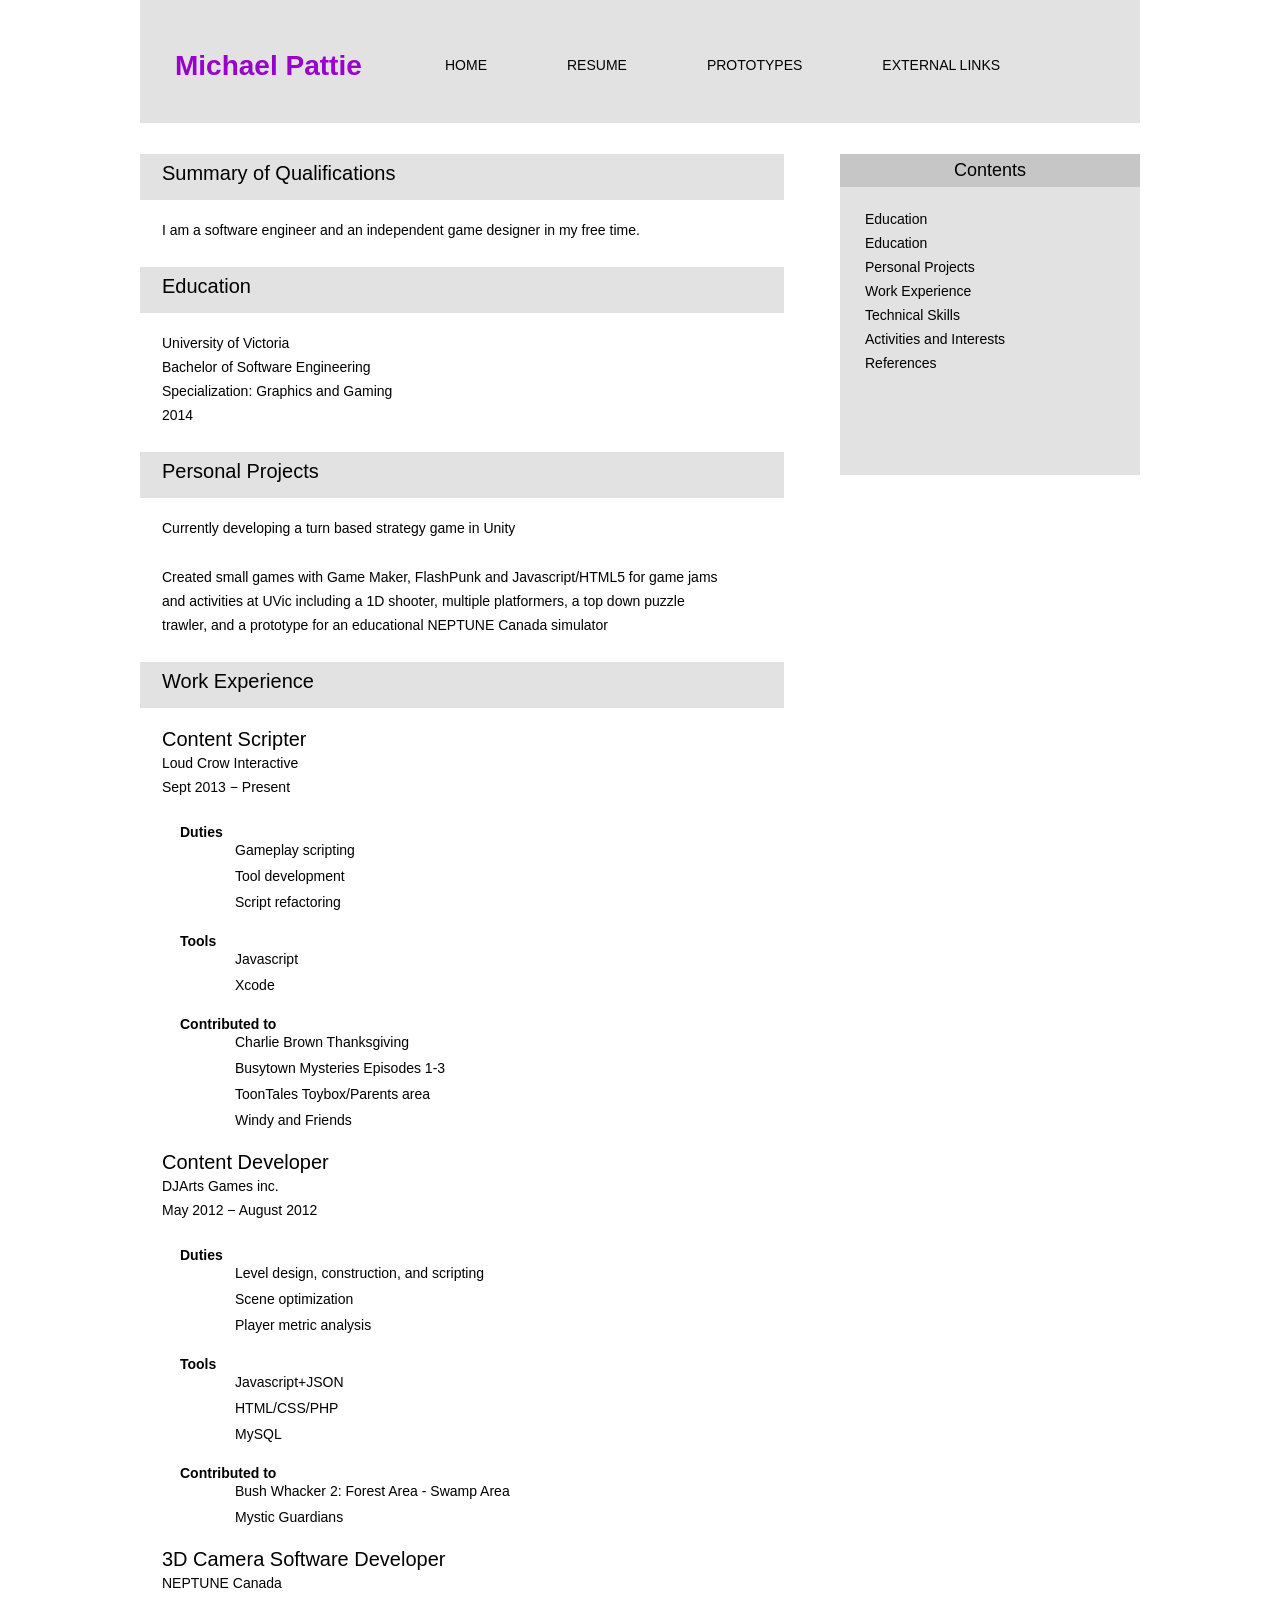
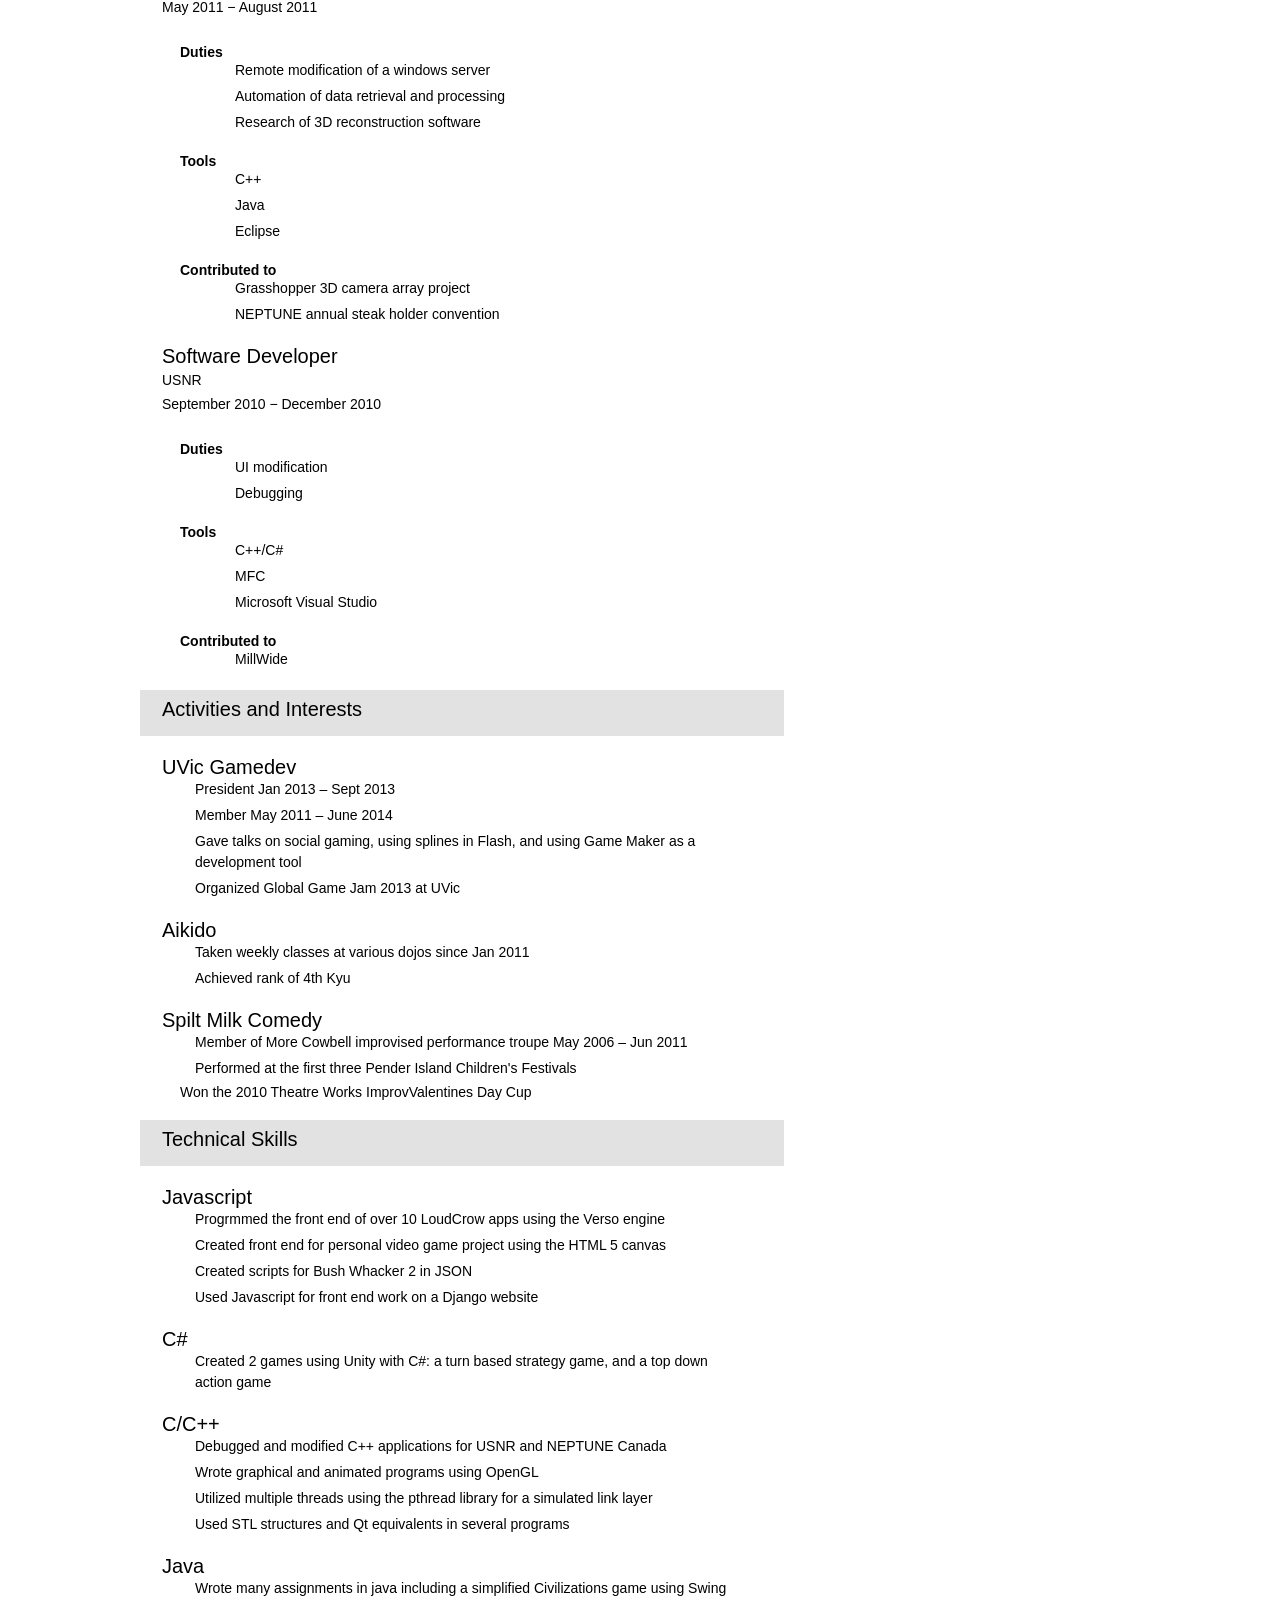
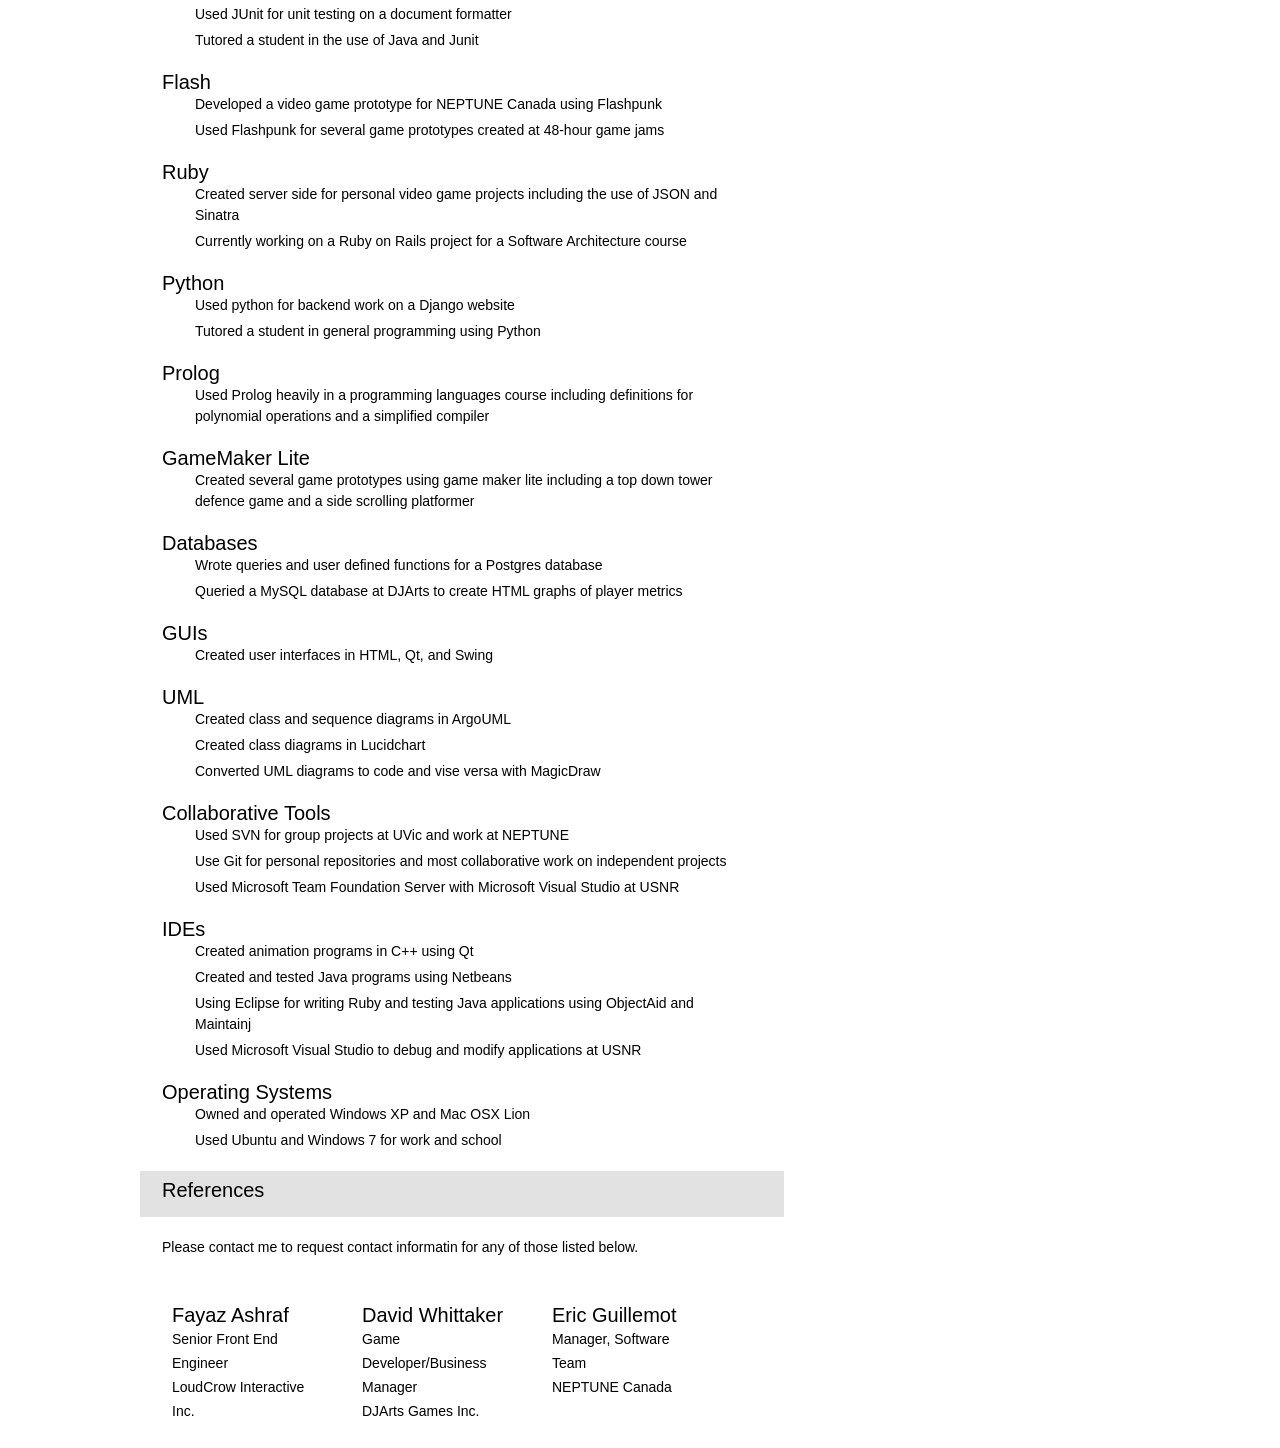
<file: resume.html>
<!DOCTYPE html>
<!-- Website template by freewebsitetemplates.com -->
<html>
<head>
	<meta charset="UTF-8">
	<title>Michael Pattie's Website</title>
	<link rel="stylesheet" type="text/css" href="css/style.css">
</head>
<body>
	<div id="page">
		<div id="header">
			<div>
				<p class="mp">Michael Pattie</p>
			</div>
			<ul>
				<li>
					<a href="index.html">Home</a>
				</li>
				<li class="current">
					<a href="resume.html">Resume</a>
				</li>
				<li>
					<a href="prototypes.html">Prototypes</a>
				</li>
				<li>
					<a href="links.html">External Links</a>
				</li>
			</ul>
		</div>
		<div id="body">
			<div id="aside">
				<h4 id="qualifications">Summary of Qualifications</h4>
                <ul>
                    <li>
                        <p>I am a software engineer and an independent game designer in my free time.</p>
                    </li>
                </ul>
                <h4 id="education" >Education</h4>
                <ul>
                    <li>
                        <p>University of Victoria<br> 
                        Bachelor of Software Engineering<br>  
                        Specialization: Graphics and Gaming<br>   
                        2014</p>
                    </li>
                </ul>
                 <h4 id="projects" >Personal Projects</h4>
                <ul>
                    <li>
                        <p>Currently developing a turn based strategy game in Unity</p>
                    </li>
                    <li>
                        <p>Created small games with Game Maker, FlashPunk and Javascript/HTML5 for game jams and activities at UVic including a 1D shooter, multiple platformers, a top down puzzle trawler, and a prototype for an educational NEPTUNE Canada simulator</p>
                    </li>
                </ul>
                <!--<div id="work" >-->
                <h4>Work Experience</h4>
                <ul>
                    <li>
                        <ul>
                            <h3>Content Scripter</h3>
                            <p>Loud Crow Interactive<br>
                            Sept 2013 − Present
                            </p>
                            <li>
                                <b>Duties</b>
                                <ul>
                                    <li>
                                        <p>Gameplay scripting</p>
                                    </li>
                                    <li>
                                        <p>Tool development</p>
                                    </li>
                                    <li>
                                        <p>Script refactoring</p>
                                    </li>
                                </ul>
                            </li>
                            <li>
                                <b>Tools</b>
                                <ul>
                                    <li>
                                        <p>Javascript</p>
                                    </li>
                                    <li>
                                        <p>Xcode</p>
                                    </li>
                                </ul>
                            </li>
                            <li>
                                <b>Contributed to</b>
                                <ul>
                                    <li>
                                        <p>Charlie Brown Thanksgiving</p>
                                    </li>
                                    <li>
                                        <p>Busytown Mysteries Episodes 1-3</p>
                                    </li>
                                     <li>
                                        <p>ToonTales Toybox/Parents area</p>
                                    </li>
                                     <li>
                                        <p>Windy and Friends</p>
                                    </li>
                                </ul>
                            </li>
                        </ul>
                    </li>

                    <li>
                        <ul>
                            <h3>Content Developer</h3>
                            <p>DJArts Games inc.<br>
                            May 2012 − August 2012
                            </p>
                            <li>
                                <b>Duties</b>
                                <ul>
                                    <li>
                                        <p>Level design, construction, and scripting</p>
                                    </li>
                                    <li>
                                        <p>Scene optimization</p>
                                    </li>
                                    <li>
                                        <p>Player metric analysis</p>
                                    </li>
                                </ul>
                            </li>
                            <li>
                                <b>Tools</b>
                                <ul>
                                    <li>
                                        <p>Javascript+JSON</p>
                                    </li>
                                    <li>
                                        <p>HTML/CSS/PHP</p>
                                    </li>
                                    <li>
                                        <p>MySQL</p>
                                    </li>
                                </ul>
                            </li>
                            <li>
                                <b>Contributed to</b>
                                <ul>
                                    <li>
                                        <p>Bush Whacker 2: Forest Area - Swamp Area</p>
                                    </li>
                                    <li>
                                        <p>Mystic Guardians</p>
                                    </li>
                                </ul>
                            </li>
                        </ul>
                    </li>
                    <li>
                        <ul>
                            <h3>3D Camera Software Developer</h3>
                            <p>NEPTUNE Canada<br>
                            May 2011 − August 2011
                            </p>
                            <li>
                                <b>Duties</b>
                                <ul>
                                    <li>
                                        <p>Remote modification of a windows server</p>
                                    </li>
                                    <li>
                                        <p>Automation of data retrieval and processing</p>
                                    </li>
                                    <li>
                                        <p>Research of 3D reconstruction software</p>
                                    </li>
                                </ul>
                            </li>
                            <li>
                                <b>Tools</b>
                                <ul>
                                    <li>
                                        <p>C++</p>
                                    </li>
                                    <li>
                                        <p>Java</p>
                                    </li>
                                    <li>
                                        <p>Eclipse</p>
                                    </li>
                                </ul>
                            </li>
                            <li>
                                <b>Contributed to</b>
                                <ul>
                                    <li>
                                        <p>Grasshopper 3D camera array project</p>
                                    </li>
                                    <li>
                                        <p>NEPTUNE annual steak holder convention</p>
                                    </li>
                                </ul>
                            </li>
                        </ul>
                    </li>
                    <li>
                        <ul>
                            <h3>Software Developer</h3>
                            <p>USNR<br>
                            September 2010 − December 2010
                            </p>
                            <li>
                                <b>Duties</b>
                                <ul>
                                    <li>
                                        <p>UI modification</p>
                                    </li>
                                    <li>
                                        <p>Debugging</p>
                                    </li>
                                </ul>
                            </li>
                            <li>
                                <b>Tools</b>
                                <ul>
                                    <li>
                                        <p>C++/C#</p>
                                    </li>
                                    <li>
                                        <p>MFC</p>
                                    </li>
                                    <li>
                                        <p>Microsoft Visual Studio</p>
                                    </li>
                                </ul>
                            </li>
                            <li>
                                <b>Contributed to</b>
                                <ul>
                                    <li>
                                        <p>MillWide</p>
                                    </li>
                                </ul>
                            </li>
                        </ul>
                    </li>
                </ul>
                <h4 id="activities" >Activities and Interests</h4>
                <ul>
                    <li>
                        <h3>UVic Gamedev</h3>
                        <ul>
                            <li>
                                <p>President Jan 2013 – Sept 2013</p>
                            </li>
                            <li>
                                <p>Member May 2011 – June 2014</p>
                            </li>
                            <li>
                                <p>Gave talks on social gaming, using splines in Flash, and using Game Maker as a development tool</p>
                            </li>
                             <li>
                                <p>Organized Global Game Jam 2013 at UVic</p>
                            </li>
                        </ul>
                    </li>
                    <li>
                        <h3>Aikido</h3>
                        <ul>
                            <li>
                                <p>Taken weekly classes at various dojos since Jan 2011</p>
                            </li>
                            <li>
                                <p>Achieved rank of 4th Kyu</p>
                            </li>
                        </ul>
                        <h3>Spilt Milk Comedy</h3>
                        <ul>
                            <li>
                                <p>Member of More Cowbell improvised performance troupe May 2006 – Jun 2011</p>
                            </li>
                            <li>
                                <p>Performed at the first three Pender Island Children's Festivals</p>
                            </li>
                            <li>
                                Won the 2010 Theatre Works ImprovValentines Day Cup
                            </li>
                        </ul>
                    </li>
                </ul>
                <!--</div>-->
                <h4 id="technical" >Technical Skills</h4>
                <ul>
                    <li>
                        <h3>Javascript</h3>
                        <ul>
                            <li>
                                <p>Progrmmed the front end of over 10 LoudCrow apps using the Verso engine</p>
                            </li>
                            <li>
                                <p>Created front end for personal video game project using the HTML 5 canvas</p>
                            </li>
                            <li>
                                <p>Created scripts for Bush Whacker 2 in JSON</p>
                            </li>
                            <li>
                                <p>Used Javascript for front end work on a Django website</p>
                            </li>
                        </ul>
                    </li>
                    <li>
                        <h3>C#</h3>
                        <ul>
                            <li>
                                <p>Created 2 games using Unity with C#: a turn based strategy game, and a top down action game</p>
                            </li>
                        </ul>
                    </li>
                    <li>
                        <h3>C/C++</h3>
                        <ul>
                            <li>
                                <p>Debugged and modified C++ applications for USNR and NEPTUNE Canada</p>
                            </li>
                            <li>
                                <p>Wrote graphical and animated programs using OpenGL</p>
                            </li>
                            <li>
                                <p>Utilized multiple threads using the pthread library for a simulated link layer</p>
                            </li>
                            <li>
                                <p>Used STL structures and Qt equivalents in several programs</p>
                            </li>
                        </ul>
                    </li>
                    <li>
                        <h3>Java</h3>
                        <ul>
                            <li>
                                <p>Wrote many assignments in java including a simplified Civilizations game using Swing</p>
                            </li>
                            <li>
                                <p>Used JUnit for unit testing on a document formatter</p>
                            </li>
                            <li>
                                <p>Tutored a student in the use of Java and Junit</p>
                            </li>
                        </ul>
                    </li>
                    <li>
                        <h3>Flash</h3>
                        <ul>
                            <li>
                                <p>Developed a video game prototype for NEPTUNE Canada using Flashpunk</p>
                            </li>
                            <li>
                                <p>Used Flashpunk for several game prototypes created at 48-hour game jams</p>
                            </li>
                        </ul>
                    </li>
                    
                    <li>
                        <h3>Ruby</h3>
                        <ul>
                            <li>
                                <p>Created server side for personal video game projects including the use of JSON and Sinatra</p>
                            </li>
                            <li>
                                <p>Currently working on a Ruby on Rails project for a Software Architecture course</p>
                            </li>
                        </ul>
                    </li>
                    <li>
                        <h3>Python</h3>
                        <ul>
                            <li>
                                <p>Used python for backend work on a Django website</p>
                            </li>
                            <li>
                                <p>Tutored a student in general programming using Python</p>
                            </li>
                        </ul>
                    </li>
                    <li>
                        <h3>Prolog</h3>
                        <ul>
                            <li>
                                <p>Used Prolog heavily in a programming languages course including definitions for polynomial operations and a simplified compiler</p>
                            </li>
                        </ul>
                    </li>
                    <li>
                        <h3>GameMaker Lite</h3>
                        <ul>
                            <li>
                                <p>Created several game prototypes using game maker lite including a top down tower defence game and a side scrolling platformer</p>
                            </li>
                        </ul>
                    </li>
                    <li>
                        <h3>Databases</h3>
                        <ul>
                            <li>
                                <p>Wrote queries and user defined functions for a Postgres database</p>
                            </li>
                            <li>
                                <p>Queried a MySQL database at DJArts to create HTML graphs of player metrics</p>
                            </li>
                        </ul>
                    </li>
                    <li>
                        <h3>GUIs</h3>
                        <ul>
                            <li>
                                <p>Created user interfaces in HTML, Qt, and Swing</p>
                            </li>
                        </ul>
                    </li>
                    <li>
                        <h3>UML</h3>
                        <ul>
                            <li>
                                <p>Created class and sequence diagrams in ArgoUML</p>
                            </li>
                            <li>
                                <p>Created class diagrams in Lucidchart</p>
                            </li>
                            <li>
                                <p>Converted UML diagrams to code and vise versa with MagicDraw</p>
                            </li>
                        </ul>
                    </li>
                    <li>
                        <h3>Collaborative Tools</h3>
                        <ul>
                            <li>
                                <p>Used SVN for group projects at UVic and work at NEPTUNE</p>
                            </li>
                            <li>
                                <p>Use Git for personal repositories and most collaborative work on independent projects</p>
                            </li>
                            <li>
                                <p>Used Microsoft Team Foundation Server with Microsoft Visual Studio at USNR</p>
                            </li>
                        </ul>
                    </li>
                    <li>
                        <h3>IDEs</h3>
                        <ul>
                            <li>
                                <p>Created animation programs in C++ using Qt</p>
                            </li>
                            <li>
                                <p>Created and tested Java programs using Netbeans</p>
                            </li>
                            <li>
                                <p>Using Eclipse for writing Ruby and testing Java applications using ObjectAid and Maintainj</p>
                            </li>
                            <li>
                                <p>Used Microsoft Visual Studio to debug and modify applications at USNR</p>
                            </li>

                        </ul>
                    </li>
                    <li>
                        <h3>Operating Systems</h3>
                        <ul>
                            <li>
                                <p>Owned and operated Windows XP and Mac OSX Lion</p>
                            </li>
                            <li>
                                <p>Used Ubuntu and Windows 7 for work and school</p>
                            </li>
                        </ul>
                    </li>
                </ul>
                <div id="references">
                    <h4  >References</h4>
                    <p>Please contact me to request contact informatin for any of those listed below.</p>
                    <ul >
                        <li>
                            <h3>Fayaz Ashraf</h3>
                            <p>Senior Front End Engineer<br>
                            LoudCrow Interactive Inc.<br>
                            </p>
                        </li>
                        <li>
                            <h3>David Whittaker</h3>
                            <p>Game Developer/Business Manager<br>
                            DJArts Games Inc.<br>
                            </p>
                        </li>
                        <li>
                            <h3>Eric Guillemot</h3>
                            <p>Manager, Software Team<br>
                            NEPTUNE Canada<br>
                            </p>
                        </li>
                        <!--<li>
                            <h3>Doug Strasky</h3>
                            <p>Manager − Primary Optimization Systems<br>
                            USNR<br>
                            </p>
                        </li>-->
                    </ul>
                </div>
            </div>
			<div id="sidebar">
				<div>
					<div>
						<h3>Contents</h3>
						<ul>
                            <li>
                                <a href="#qualifications">Education</a>
                            </li>
                            <li>
                                <a href="#education">Education</a>
                            </li>
                            <li>
                                <a href="#projects">Personal Projects</a>
                            </li>
                            <li>
                                <a href="#work">Work Experience</a>
                            </li>
                            <li>
                                <a href="#technical">Technical Skills</a>
                            </li>
                            <li>
                                <a href="#activities">Activities and Interests</a>
                            </li>
                            <li>
                                <a href="#references">References</a>
                            </li>
                        </ul>
					</div>
				</div>
            </div>
		</div>
	</div>
</body>
</html>
</file>
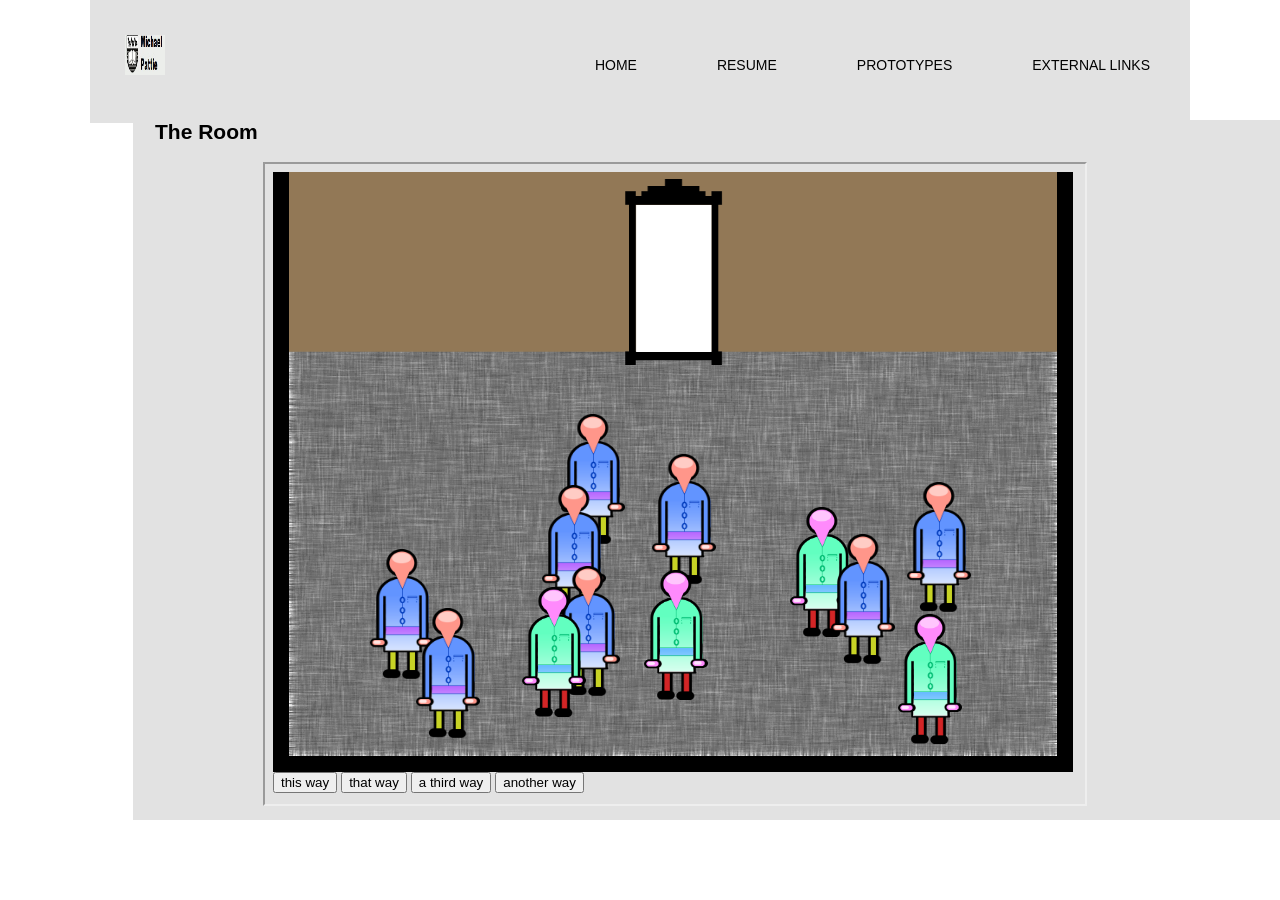
<file: room.html>
<!DOCTYPE html>
<!-- Website template by freewebsitetemplates.com -->
<html>
<head>
	<meta charset="UTF-8">
	<title>Michael Pattie's Website</title>
	<link rel="stylesheet" type="text/css" href="css/style.css">
</head>
<body>
	<div id="arcadepage">
		<div id="arcadeheader">
			<div>
				<a href="index.html"><img src="images/logo.jpg" alt="Logo"></a>
			</div>
			<ul>
				<li class="current">
					<a href="index.html">Home</a>
				</li>
				<li>
					<a href="resume.html">Resume</a>
				</li>
				<li>
					<a href="prototypes.html">Prototypes</a>
				</li>
				<li>
					<a href="links.html">External Links</a>
				</li>
			</ul>
		</div>
            <div id="arcade_theRoom">
                <h2>The Room</h2>
                <iframe id="iframe_theRoom" width="800" height="600" src="the_room.html"></iframe>
            </div>
        </div>
	</div>
</body>
</html>
</file>
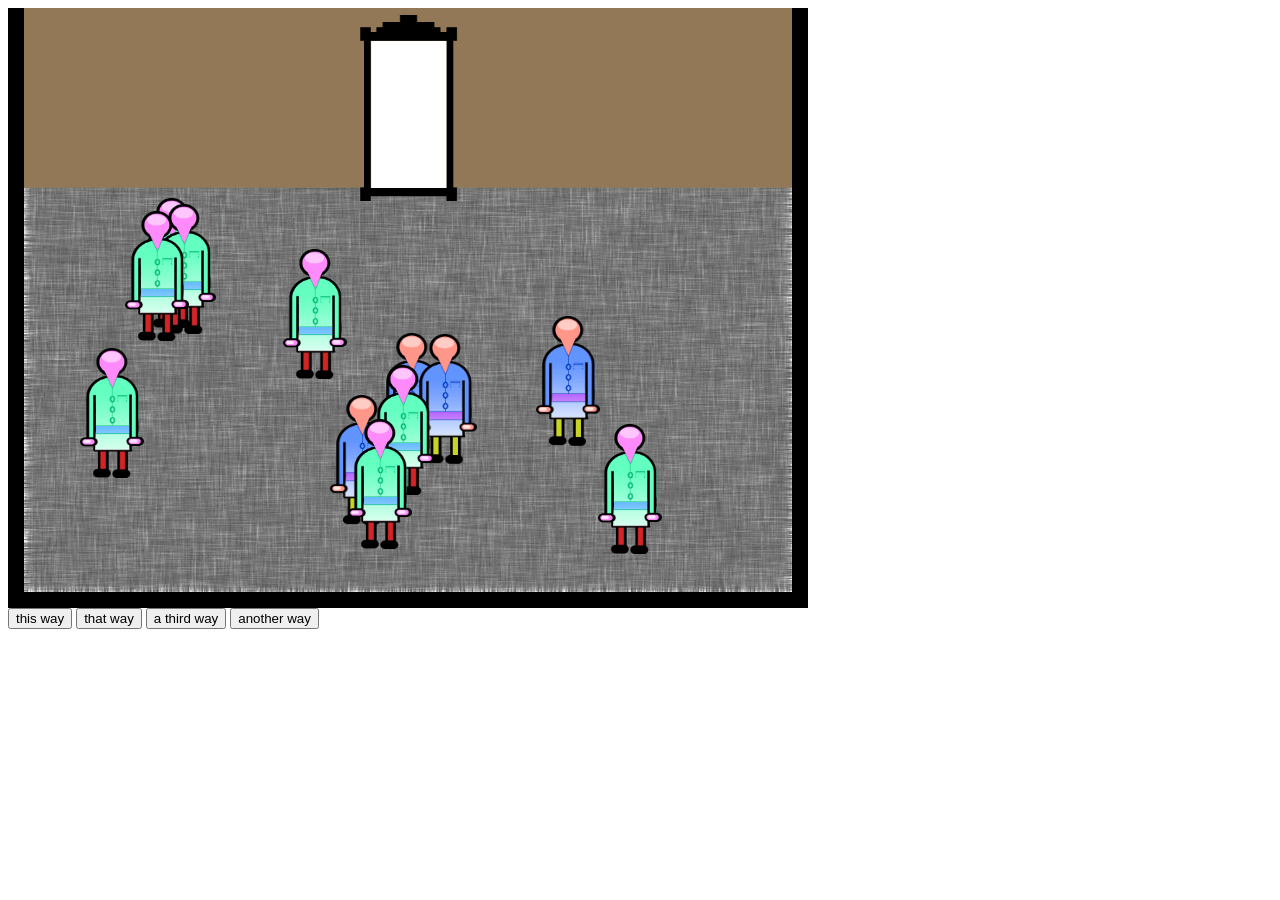
<file: the_room.html>
<html>
	<head id="head">
		<!--<link rel="stylesheet" type="text/css" href="the_room.css">-->
		<img id="C0" src="frontman1static.png" style="display:none;" />
		<img id="C1" src="frontman2static.png" style="display:none;" />  
	<!--	<img id="C2" src="man2.png" style="display:none;" />  
		<img id="C3" src="man3.png" style="display:none;" />  
		<img id="C4" src="man4.png" style="display:none;" />    
		<img id="mann" src="mann.png" style="display:none;" />-->

		<img id="bg" src="background.png" style="display:none;" /> 
		<img id="door" src="backdoor.png" style="display:none;" /> 

		<img id="sidewalkingman1" src="sidewalkingman1.png" style="display:none;" />  
		<img id="sidewalkingman1legs1" src="sidewalkingman1legs1.png" style="display:none;" /> 
		<img id="sidewalkingman1legs2" src="sidewalkingman1legs2.png" style="display:none;" />
		<img id="sidewalkingman1legs3" src="sidewalkingman1legs3.png" style="display:none;" /> 
		<img id="frontman1" src="frontman1.png" style="display:none;" />  
		<img id="frontman1legs1" src="frontman1legs1.png" style="display:none;" /> 
		<img id="frontman1legs2" src="frontman1legs2.png" style="display:none;" />
		<img id="frontman1legs3" src="frontman1legs3.png" style="display:none;" /> 

		<img id="sidewalkingman2" src="sidewalkingman2.png" style="display:none;" />  
		<img id="sidewalkingman2legs1" src="sidewalkingman2legs1.png" style="display:none;" /> 
		<img id="sidewalkingman2legs2" src="sidewalkingman2legs2.png" style="display:none;" />
		<img id="sidewalkingman2legs3" src="sidewalkingman2legs3.png" style="display:none;" /> 
		<img id="frontman2" src="frontman2.png" style="display:none;" />  
		<img id="frontman2legs1" src="frontman2legs1.png" style="display:none;" /> 
		<img id="frontman2legs2" src="frontman2legs2.png" style="display:none;" />
		<img id="frontman2legs3" src="frontman2legs3.png" style="display:none;" /> 

	<!--	<img id="sidewalkingman3" src="sidewalkingman3.png" style="display:none;" />  
		<img id="sidewalkingman3legs1" src="sidewalkingman3legs1.png" style="display:none;" /> 
		<img id="sidewalkingman3legs2" src="sidewalkingman3legs2.png" style="display:none;" />
		<img id="sidewalkingman3legs3" src="sidewalkingman3legs3.png" style="display:none;" /> 
		<img id="frontman3" src="frontman3.png" style="display:none;" />  
		<img id="frontman3legs1" src="frontman3legs1.png" style="display:none;" /> 
		<img id="frontman3legs2" src="frontman3legs2.png" style="display:none;" />
		<img id="frontman3legs3" src="frontman3legs3.png" style="display:none;" /> 

		<img id="sidewalkingman4" src="sidewalkingman4.png" style="display:none;" />  
		<img id="sidewalkingman4legs1" src="sidewalkingman4legs1.png" style="display:none;" /> 
		<img id="sidewalkingman4legs2" src="sidewalkingman4legs2.png" style="display:none;" />
		<img id="sidewalkingman4legs3" src="sidewalkingman4legs3.png" style="display:none;" /> 
		<img id="frontman4" src="frontman4.png" style="display:none;" />  
		<img id="frontman4legs1" src="frontman4legs1.png" style="display:none;" /> 
		<img id="frontman4legs2" src="frontman4legs2.png" style="display:none;" />
		<img id="frontman4legs3" src="frontman4legs3.png" style="display:none;" /> -->
	</head>
	<body>
		<canvas id="canvas" height=600 width=800>This browser does not support canvas</canvas>
		<script src="patch.js"></script>	
		<script src="the_room.js"></script>	
		<br>
		<button id="up" onclick="step(0)">this way</button>
		<button id="down" onclick="step(1)">that way</button>
		<button id="right" onclick="step(2)">a third way</button>
		<button id="left" onclick="step(3)">another way</button>
	</body>
</html>
</file>
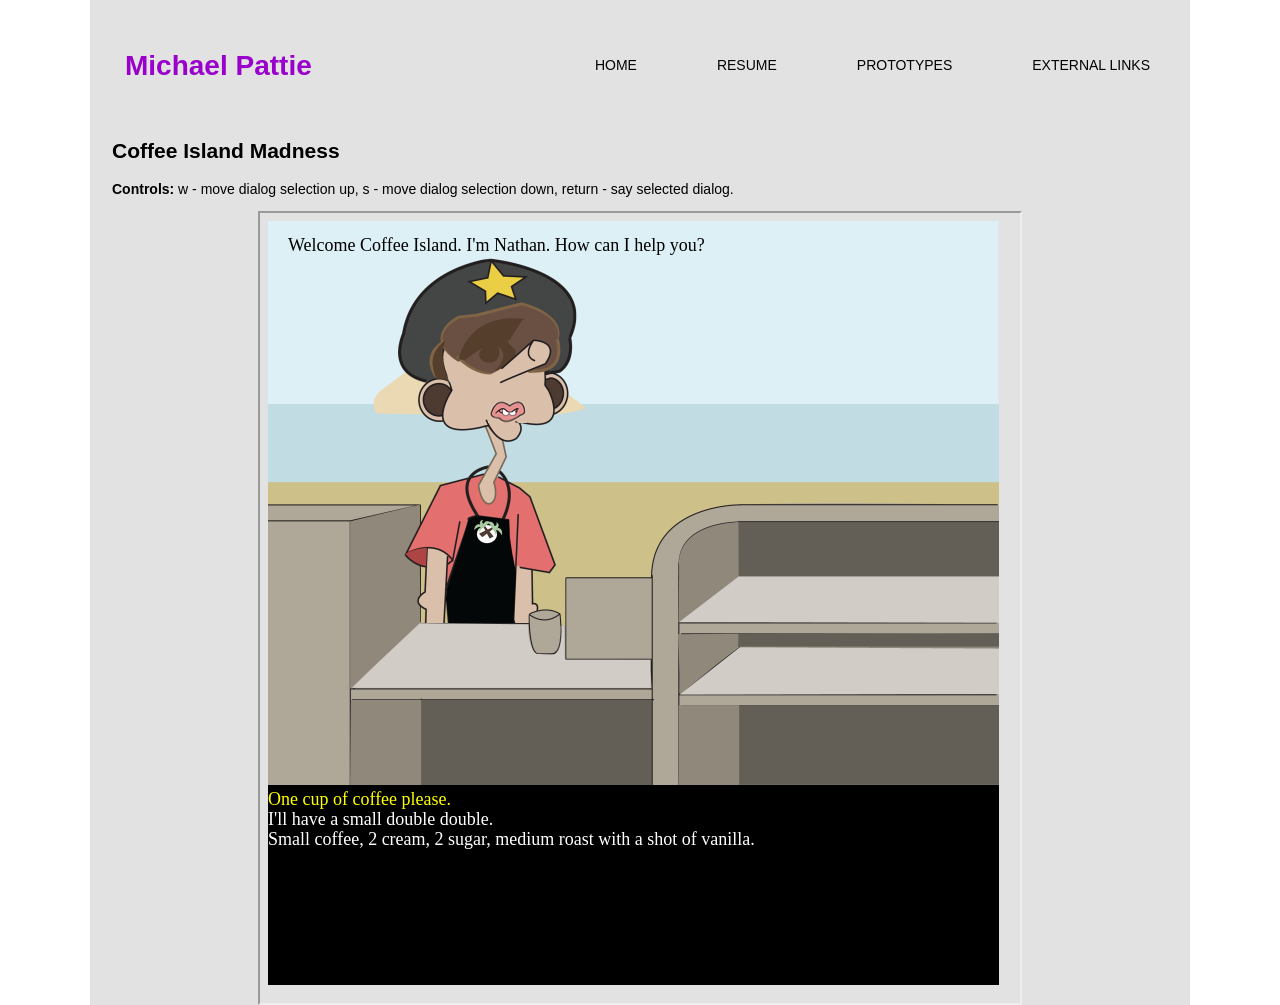
<file: prototypes/coffee.html>
<!DOCTYPE html>
<!-- Website template by freewebsitetemplates.com -->
<html>
<head>
	<meta charset="UTF-8">
	<title>Michael Pattie's Website</title>
	<link rel="stylesheet" type="text/css" href="../css/style.css">
</head>
<body>
	<div id="arcadepage">
		<div id="arcadeheader">
			<div>
				<p class="mp">Michael Pattie</p>
			</div>
			<ul>
				<li>
					<a href="../index.html">Home</a>
				</li>
				<li>
					<a href="../resume.html">Resume</a>
				</li>
				<li>
					<a href="../prototypes.html">Prototypes</a>
				</li>
				<li>
					<a href="../links.html">External Links</a>
				</li>
			</ul>
		</div>
            <div id="arcade">
                <h2>Coffee Island Madness</h2>
                <p><b>Controls:</b> w - move dialog selection up, s - move dialog selection down, return - say selected dialog.</p>
                <iframe id="iframe_coffee" height: width: src="CoffeeIslandMadnessFiles/CoffeeIslandMadness.html"></iframe>
            </div>
        </div>
	</div>
</body>
</html>
</file>
<file: css/style.css>
/* Website template by freewebsitetemplates.com */

body {
	/*background: url(../images/bg-body.png) repeat center top;*/
	color: #000000;/*#504e4f;/*807e7f 504e4f*/
	font-family: 'Helvetica';
	font-size: 14px;
	margin: 0;
	min-width: 1000px;
	padding: 0;
}

a {
	outline: none;
}

img {
	border: 0;
	width: 40px;
	height: 40px;
}

#contact_img {
    margin-left:-5px;
    width: 131px;
	height: 18px;
}

p a {
	color: #000000;/*#ffffff;/*#504e4f; /*807e7f*/
}

iframe {
    display: block;
    width: 800px;/*889px;*/
    height: 600px;/*667px;*/
    margin:0 auto;
    /*-webkit-transform:scale(0.5);-moz-transform-scale(0.5);*/
}

#iframe_coffee{
    display: block;
    width: 760px;/*889px;*/
    height: 790px;/*667px;*/
    margin:0 auto;
    /*-webkit-transform:scale(0.5);-moz-transform-scale(0.5);*/
}

#iframe_theRoom {
    display: block;
    width: 820px;
    height: 640px;
    margin:0 130px;
    /*-webkit-transform:scale(0.5);-moz-transform-scale(0.5);*/
}

#iframe_wdwdnis {
    display: block;
    width: 1000px;
    height: 670px;
    margin:0 55px;
    /*-webkit-transform:scale(0.5);-moz-transform-scale(0.5);*/
}

#iframe_deep {
    display: block;
    width: 1050px;
    height: 550px;
    margin: 0 23px;
    /*-webkit-transform:scale(0.5);-moz-transform-scale(0.5);*/
}

#iframe_soup {
    display: block;
    width: 1000px;
    height: 670px;
    margin:0 55px;
    /*-webkit-transform:scale(0.5);-moz-transform-scale(0.5);*/
}

#iframe_showdown {
    display: block;
    width: 1000px;
    height: 670px;
    margin:0 55px;
    /*-webkit-transform:scale(0.5);-moz-transform-scale(0.5);*/
}

#page {
	/*background: url(../images/top-bar.png) repeat-x center top;*/
	width: 100%;
}

#arcadepage {
	/*background: url(../images/top-bar.png) repeat-x center top;*/
	width: 100%;
}

#arcadeheader {
	background: #e2e2e2;/*url(../images/bg-header-expanded.png) no-repeat center top;*/
	height: 123px;
	margin: 0 auto;
	overflow: hidden;
	width: 1100px;
}

#header {
	background: #e2e2e2;/* url(../images/bg-header.png) no-repeat center top;*/
	height: 123px;
	margin: 0 auto;
	overflow: hidden;
	width: 1000px;
}

p.mp {
margin-top:50px;
font-size:28px;
font-weight:bold;
color:#9900CC;
}

#arcadeheader div,
#header div {
	float: left;
	height: 123px;
	padding: 0 0 0 35px;
	width: 230px;
}

#arcadeheader div img,
#header div img {
	margin-top: 35px;
}

#arcadeheader ul{
    float: right;
	height: 51px;
	list-style: none;
	margin: 40px 0 0;
	padding: 0;
}
#header ul {
	float: left;
	height: 51px;
	list-style: none;
	margin: 40px 0 0;
	padding: 0;
}

#arcadeheader ul li,
#header ul li {
	float: left;
	padding: 0 40px;
}

#arcadeheader ul li a,
#header ul li a {
	color: #000000;/*#ffffff;/*#105012; /*831a3b*/
	display: block;
	line-height: 51px;
	text-decoration: none;
	text-transform: uppercase;
	text-shadow: none;/*0 1px #77df68; /*ff97b8*/
}

#arcadeheader ul li.current a,
#header ul li.current a{
	color: #000000;/*#CC0000;*/
}

#arcadeheader ul a:hover,
#header ul li a:hover {
	color: #9900CC;/*#ff6600;/*f5fff5*/
	text-shadow: none;/*0 1px #00a100; /*d5426f*/ /*7aff7a*/
}

#arcade {
	background: #e2e2e2;/* url(../images/bg-page-expanded.png) repeat-y ;/
    /*background-size: auto auto;*/
	margin: -1px auto;
	min-height: 800px;
	overflow: hidden;
	padding: 0px 0px 0px 0;
	width: 1100px;
}

#arcade_theRoom {
	background:  #e2e2e2;/*url(../images/bg-page-expanded.png) repeat-y ;*?
    /*background-size: auto auto;*/
	margin: -20px 133px;
	min-height: 700px;
	overflow: visible;
	padding: 0px 0px 0px 0;
	width: 1200px;
}

#arcade div{
	margin-left:25px;
	width: 1000px;
}

#body {
	/*background: url(../images/bg-page.png) repeat-y;*/
	margin: -1px auto;
	min-height: 100px;
	overflow: hidden;
	padding: 32px 0px 0px 0;
	width: 1000px;
}


#body div#aside {
	float: left;
	position: relative;
	width: 600px;
}

#body div#aside div {
	background:  #9900CC;/*url(../images/frame.gif) no-repeat;*/
	height: 291px;
	margin: 0 0 0 35px;
	width: 600px;
}

#body div#aside div#games{
    background: none;
	height: auto;
    margin: 0;
}

#body div#aside div#games div{
    background: none;
	height: auto;
    margin: 0;
    float:left;
}

#body div#aside div#games span{
    position: relative;
}


#body div#aside div#games h2 a{
    /*background: none;*/
    margin-left: 0;
    float: none;
    width: 600px;
}

#body div#aside div#games a{
    background: none;
    margin-left: 25px;
    float: left;
    /*width: 135px;*/
}

#body div#aside div#games p{
    margin-left: 170px; 
}

#body div#aside div#games ul li{
    /*overflow:hidden;*/
    height:250px;
}

#body div#aside div#games a.readmore{
    margin-left: 170px;
}

#body div#aside div#section ul li {
	margin: 0 0 30px;
	overflow: hidden;
    height: auto;
}

#body div#aside div#section ul li h2{
	background: none;
	height: auto;
}

#body div#aside div#section ul {
	list-style: none;
}

#body div#aside div#section ul li {
	margin: 0 0 30px;
	overflow: hidden;
}


#body div#aside div#section ul li span {
	background: none;
	display: block;
	float: left;
	height: 145px;
	margin: 0;
	position: static;
	width: 145px;
}

#body div#aside div#games img,
#body div#aside div#section ul li span img {
	border: 1px solid #000000;/*#CC0000;/*#BEC3BE;/*C2C3BE*/
    height: 145px;
    width:  145px;
}

#body div#aside div#section ul li div {
	background: none;
	float: left;
	height: auto;
	margin: 0 0 0 25px;
	width: 430px;
}

#body div#aside div#games h5/*,
#body div#aside div#section ul li div h5*/{
	font-size: 18px;
	font-weight: normal;
	margin: 0 0 5px;
	

}

#body div#aside div#games h5 a/*,
#body div#aside div#section ul li div h5 a*/ {
	color: #000000;/*#CC0000;/*#5acd5a;/*cd5a81*/
	margin-left: 25px;
	text-decoration: none;
}



#body div#aside  h5/*,
#body div#aside div#section ul li div h5*/{
	font-size: 18px;
	font-weight: normal;
	margin: 0 0 5px;

}

#body div#aside  h5 a/*,
#body div#aside div#section ul li div h5 a*/ {
	color: #000000;/*#CC0000;/*#5acd5a;/*cd5a81*/
}



#body div#aside div#section ul li div p {
	margin: 0;
	padding: 0;
}

#body div#aside div img {
	margin: 1px 3px 3px;
}

#body div#aside h1 {
	font-size: 30px;
	font-weight: normal;
	margin: 0px 0 10px;
}

#body div#aside h4 {
	background:  #e2e2e2;/*url(../images/bg-content-heading.png) no-repeat;/*This one was grey*/
	color: #000000;/*#ffffff;/*#fdfdfd;*/
	font-size: 20px;
	font-weight: normal;
	height: 46px;
	line-height: 39px;
	margin: 0px 0 18px;
	text-shadow: none;/*0 1px #9e9e9e;*/
	width: 600px;
}

#body div#aside h3 {
	font-size: 20px;
	font-weight: normal;
	margin: 20px 0 0;
	width: 600px;
}

#arcade_theRoom h2{
	padding: 0px 22px 0px 22px;
}
#arcade h2,
#arcade p,
#body div#aside h1,
#body div#aside p,
#body div#aside h4,
#body div#aside h3,
#body div#aside h2 {
	padding: 0 22px 0 22px;
}

#body div#aside p {
	line-height: 24px;
	margin: 0 0 25px;
}

#body div#aside span {
	/*background: url(../images/separator.png) no-repeat;*/
	display: block;
	height: 2px;
	margin: 0 0 23px 20px;
	width: 600px;
}

#body div#aside ul {
	list-style: none;
	margin: 0;
	padding: 0;
}

#body div#aside ul li {
	position: relative;
}

#body div#aside ul li span {
	/*background: url(../images/separator.png) no-repeat;*/
	bottom: 0;
	position: absolute;
	right: 0;
}

#body div#aside ul li div {
	margin: 0 0 20px 35px;
}

#body div#aside ul li ul{
    margin-bottom:40px;
}

#body div#aside ul li ul li{
    margin-top:0px;
    margin-bottom:-20px;
    margin-left:40px
}

#body div#aside ul li ul li p{
    
    /*background: url(../images/arrow.png) no-repeat left 9px;*/
    display: block;
	line-height: 24px;
	padding: 0 0 0 15px;
    line-height: 1.5em;
}

/*#body div#aside ul li ul li ul li{
    
    margin-top:0px;
    margin-bottom:0px;
    margin-left:40px
}

#body div#aside ul li ul li ul li p{
    
    background: url(../images/arrow-grey.jpg) no-repeat left 9px;
    display: block;
	line-height: 24px;
	padding: 0 0 0 15px;
    line-height: 1.5em;
}*/

#body div#aside h2 {
	background:  #e2e2e2;/*url(../images/bg-content-heading.png) no-repeat;*/
	color: #000000;/*#ffffff;/*#fcfffc;/*fff9fc*/
	font-size: 20px;
	font-weight: normal;
	height: 46px;
	line-height: 49px;
	margin: 0 0 18px;
	text-shadow:none;/* 0 1px #58a858; /*e68ca8*/
	width: 600px;
}


#body div#aside h2 a {
	color: #000000;/*#ffffff;/*#f9fffc;/*fff9fc*/
	display: inline-block;
	text-decoration: none;
}

a:hover,
#body div#aside ul li h2 a:hover,
#body div#aside ul li a.readmore:hover,
#body div#sidebar div h3 a:hover,
#body div#aside div.section div a:hover,
#body div#aside div.section div a.back:hover,
#body div#aside div.section ul li a:hover,
#body div#aside div#section ul li div h5 a:hover,
#body div#aside  h5 a:hover,
#body div#aside div#games  h5 a:hover {
	color: #9900CC;/*#ff6600;/*#1a631a;/*831A3B*/
}

#body div#aside ul li a.readmore {
	color: #000000;/*#cc0000;/*#59cc80; /*cc5980*/
	font-family: 'Helvetica';
	display: inline-block;
	padding: 0 0 50px 35px;
	text-decoration: none;
}

#body div#aside ul li span.date {
	background: none;
	display: block;
	color: #a6ffc2;/*ffa6c2*/
	font-family: Arial, Helvetica, sans-serif;
	height: auto;
	font-style: italic;
	line-height: 35px;
	position: absolute;
	right: 40px;
	top: 0;
	width: auto;
}

#body div#aside div#work{
    background: none;
	height: auto;
	margin: 0;
	width: auto;
}

#body div#aside div#work div {
    background: none;
	height: auto;
	margin: auto 0;
	padding: 0 0 0 0px;
	width: 580px;
}

#body div#aside div#work ul {
	margin: 0 auto;
    height: auto;
	width: 580px;
}

#body div#aside div#work ul li {
	float: left;
	margin: 0 0px;
    height: auto;
	width: 190px;
}

#body div#aside div#references{
    background: none;
	height: auto;
	margin: 0;
	width: auto;
}

#body div#aside div#references div {
    background: none;
	height: auto;
	margin: auto 0;
	padding: 0 0 0 0px;
	width: 580px;
}

#body div#aside div#references ul {
	overflow: hidden;
	margin: 0 auto;
	width: 580px;
}

#body div#aside div#references ul li {
	float: left;
	margin: 0 0px;
	width: 190px;
}

#body div#aside div#paging {
	background: none;
	font-family: Arial, Helvetica, sans-serif;
	font-size: 12px;
	height: auto;
	margin: 0;
	text-align: center;
	width: 670px;
}

#body div#aside div#paging span {
	background: none;
	display: inline;
	height: auto;
	margin: 0;
	width: auto;
}

#body div#aside div#paging span a,
#body div#aside div#paging ul li a {
	color: #000000;/*#ffffff;/*#bfbdbe;*/
	display: inline;
	text-decoration: none;
}

#body div#aside div#paging span a:hover,
#body div#aside div#paging ul li a:hover {
	color: #9900CC;/*#ff6600;/*#807E7F;*/
}

#body div#aside div#paging ul li a:hover {
	text-decoration: none;
}

#body div#aside div#paging ul {
	display: inline;
}

#body div#aside div#paging ul li {
	display: inline;
	padding: 0 5px;
}

#body div#aside div.section {
	background: none;
	height: auto;
	margin: 0;
	width: auto;
}

#body div#aside div.section ul {
	/*overflow: hidden;*/
	margin: 0 auto;
	width: 535px;
}

#body div#aside div.section ul li {
	float: left;
	margin: 0 15px;
	width: 146px;
}


#body div#aside div.section ul li img {
	border: 1px solid #9900CC;/*#CC0000;/*#c2c3be;*/
	margin: 0 0 10px;
}

#body div#aside div.section ul li a {
	color: #807E7F;
	display: block;
	font-family: Arial, Helvetica, sans-serif;
	font-size: 12px;
	padding: 0 0 5px;
	text-decoration: none;
}

#body div#aside div.section div {
	background: none;
	height: auto;
	margin: 40px auto 0;
	padding: 0 0 0 20px;
	width: 580px;
}

#body div#aside div.section div a {
	background: #e05b86;
	color: #f1d6dd;
	display: inline-block;
	font-family: 'Helvetica';
	font-size: 18px;
	height: 30px;
	line-height: 30px;
	margin: 0 5px;
	text-align: center;
	text-decoration: none;
	width: 109px;
}

#body div#aside div.section div a.back {
	background: #c2bebf;
	color: #6d696a;
	margin: 0 0 0 220px;
}

#body div#sidebar {	
	float: right;
	width: 300px;
}

#body div#sidebar div {
	background:  #e2e2e2;/*url(../images/bg-sidebar-bottom.jpg) no-repeat center bottom;*/
	padding: 0 0 50px;
	/*width: 246px;*/
}

#body div#sidebar div div {
	/*background: #0000000;/*#95ff95; /*e9dadf*/
	/*padding: 13px 13px 0;*/
	/*width: 214px;*/
}

#body div#sidebar div div h3 {
	background:  #c6c6c6;/*#660099; /*url(../images/bg-sidebar-heading.png) no-repeat right top;/*ee7199*/
	color: #000000;/*#ffffff;/*#fcfffc; /*fffafc*/
	font-size: 18px;
	font-weight: normal;
	line-height: 33px;
	margin: 0;
	text-align: center;
	text-shadow: none;/*0 1px #58a858;*/
	/*width: 215px;*/
}

#body div#sidebar div div ul {
	list-style: none;
	margin: 0;
	padding: 20px 0 0 10px;
}

#body div#sidebar div div ul li {
	/*background: url(../images/arrow.png) no-repeat left 9px;*/
	display: block;
	line-height: 24px;
	padding: 0 0 0 15px;
}

/*#body div#sidebar div div ul li:first-child {
	background: url(../images/arrow-down.gif) no-repeat left 8px;
}*/

#body div#sidebar div div ul li a {
	color: #000000;/*#CC0000;/*#105012;/*533841*//**/
	text-decoration: none;
	text-shadow:none;/* 0 1px #c0d0c0; /*fae9ef*/
}

#body div#sidebar div div ul li a:hover {
	color:#9900CC;/*#ff6600;*/
	text-decoration: none;
}

#body div#sidebar div div ul li ul {
	padding: 0 0 20px 20px;
}

#body div#sidebar div div ul li ul li,
#body div#sidebar div div ul li ul li:first-child {
	background: url(../images/bullet.gif) no-repeat left 9px;
	padding: 0 0 0 10px;
}

#body div#sidebar form {
	background: #d7d5d6;
	height: 30px;
	margin: 50px 0;
	overflow: hidden;
	width: 240px;
}

#body div#sidebar form input.search {
	background: none;
	border: 0;
	color: #fffeff;
	float: left;
	font-size: 14px;
	height: 28px;
	line-height: 23px;
	margin: 0 0 0 10px;
	width: 185px;
}

#body div#sidebar form input.searchbtn {	
	/*background: url(../images/icon.gif) no-repeat 0 -208px;*/
	border: 0;
	cursor: pointer;
	float: left;
	height: 30px;
	width: 30px;
}

#body div#sidebar div#connect {
	background: none;
	padding: 0 0 50px;
	text-align: center;
	width: 240px;
}

#body div#sidebar div#connect span {
	display: block;
	font-size: 20px;
}

#body div#sidebar div#connect a {
	display: inline-block;
	height: 59px;
	line-height: 59px;
	margin: 13px 0 0 28px;
	text-indent: -999999px;
	width: 59px;
}

#body div#sidebar div#connect a#facebook {
	background: url(../images/icon.png) no-repeat 0 0;
	margin: 13px 0 0 0;
}

#body div#sidebar div#connect a#twitter {
	background: url(../images/icon.png) no-repeat 0 -138px;
}

#body div#sidebar div#connect a#linkedin {
	background: url(../images/icon.png) no-repeat 0 -69px;
}

#footer {
	/*background: #b74b6d url(../images/bg-footer.gif) repeat-x;*?
	font-family: Arial, Helvetica, sans-serif;
	font-size: 11px;
	line-height: 60px;
	width: 100%;
}

#footer p {
	color: #184918;/*791837*/
	margin: 0;
	text-align: center;
}

@font-face {
    font-family: 'SortsMillGoudyRegular';
    src: url('../fonts/sortsmillgoudy-regular-webfont.eot');
    src: url('../fonts/sortsmillgoudy-regular-webfont.eot?#iefix') format('embedded-opentype'),
         url('../fonts/sortsmillgoudy-regular-webfont.woff') format('woff'),
         url('../fonts/sortsmillgoudy-regular-webfont.ttf') format('truetype'),
         url('../fonts/sortsmillgoudy-regular-webfont.svg#SortsMillGoudyRegular') format('svg');
    font-weight: normal;
    font-style: normal;
}

@font-face {
    font-family: 'SortsMillGoudyItalic';
    src: url('../fonts/sortsmillgoudy-italic-webfont.eot');
    src: url('../fonts/sortsmillgoudy-italic-webfont.eot?#iefix') format('embedded-opentype'),
         url('../fonts/sortsmillgoudy-italic-webfont.woff') format('woff'),
         url('../fonts/sortsmillgoudy-italic-webfont.ttf') format('truetype'),
         url('../fonts/sortsmillgoudy-italic-webfont.svg#SortsMillGoudyItalic') format('svg');
    font-weight: normal;
    font-style: normal;
}

@font-face {
    font-family: 'RalewayThin';
    src: url('../fonts/raleway-thin-webfont.eot');
    src: url('../fonts/raleway-thin-webfont.eot?#iefix') format('embedded-opentype'),
         url('../fonts/raleway-thin-webfont.woff') format('woff'),
         url('../fonts/raleway-thin-webfont.ttf') format('truetype'),
         url('../fonts/raleway-thin-webfont.svg#RalewayThin') format('svg');
    font-weight: normal;
    font-style: normal;
}
</file>
